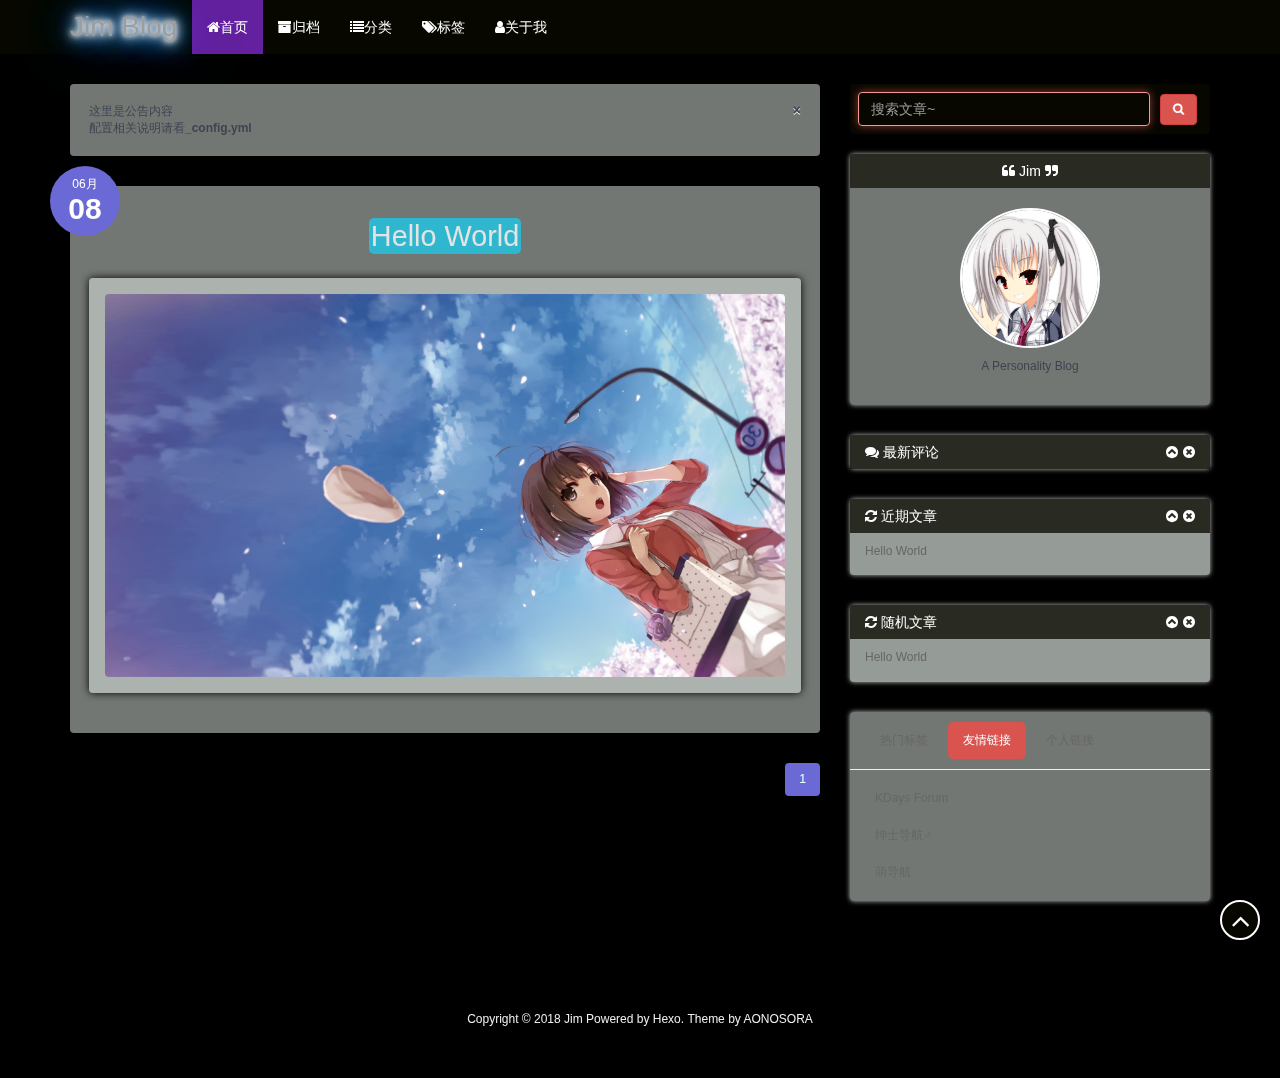
<file: index.html>
<!DOCTYPE html>
<html>
<head>
    <meta charset="UTF-8">
    <meta name="viewport" content="width=device-width, initial-scale=1, maximum-scale=1">
    <meta name="author" content="Jim">
    
    <meta name="description" content="A Personality Blog">
    
    
    
    
    
    
    <title>Jim Blog</title>
    <link href=”http://yoursite.com“ rel=”prefetch” />

    <link rel="stylesheet" href="/css/bootstrap.min.css">
<link rel="stylesheet" href="/css/aos.css">
<link rel="stylesheet" href="/css/style.css">
    <script src="/js/jquery.min.js"></script>
    <script src="/js/bootstrap.min.js"></script>
    <script src="/js/aos.js"></script>
    <script src="/js/highslide/highslide-full.min.js"></script>
    <link rel="stylesheet" href="/js/highslide/highslide.css">
    <style type="text/css">
        @media (max-width: 768px) {
            body {
                background-color: #f0f0f0;
                background: url('/imgs/xsbg.gif');
                background-attachment: fixed;
            }
        }
    </style>
    
    <!--<script type="text/javascript">
      if (document.images) {
        var avatar = new Image();
        avatar.src = '/imgs/avatar.jpg'
        var previews = 'preview1.jpg,preview2.jpg,preview3.jpg,preview4.jpg'.split(',')
        var previewsPreLoad = []
        for(var i = 0; i < length; i++) {
          previewsPreLoad.push(new Image())
          previewsPreLoad[previewsPreLoad.length - 1].src = '/imgs/preview' + previews[i]
        }
      }
    </script>-->
</head>
<body>
    <!-- 背景轮播图功能 -->
    <section class="hidden-xs">
    <ul class="cb-slideshow">
        <li><span>天若</span></li>
        <li><span>有情</span></li>
        <li><span>天亦老</span></li>
        <li><span>我为</span></li>
        <li><span>长者</span></li>
        <li><span>续一秒</span></li>
    </ul>
</section>
    <!-- 欧尼酱功能, 谁用谁知道 -->
    
    <div class="gal-menu gal-dropdown">
    <div class="circle" id="gal">
        <div class="ring">
            <a href="http://yoursite.com" class="menuItem" style="left: 50%; top: 15%;">首页</a>
            
            <a class="menuItem" style="left: 80.3109%; top: 32.5%;">下一页</a>
            
            <a href="/archives" class="menuItem" style="left: 80.3109%; top: 67.5%;">归档</a>
            <a href="/about" class="menuItem" style="left: 50%; top: 85%;">关于</a>
            <a href="/message" class="menuItem" style="left: 19.6891%; top: 67.5%;">留言板</a>
            
            <a class="menuItem" style="left: 19.6891%; top: 32.5%;">上一页</a>
            
        </div>
        <audio id="audio" src="/imgs/oni.mp3"></audio>
    </div>
</div>
    
    <header class="navbar navbar-inverse" id="gal-header">
    <div class="container">
        <div class="navbar-header">
            <button type="button" class="navbar-toggle collapsed"
                    data-toggle="collapse" data-target=".bs-navbar-collapse"
                    aria-expanded="false">
                <span class="fa fa-lg fa-reorder"></span>
            </button>
            <a href="http://yoursite.com">
                
                <style>
                    #gal-header .navbar-brand {
                        height: 54px;
                        line-height: 24px;
                        font-size: 28px;
                        opacity: 1;
                        background-color: rgba(0,0,0,0);
                        text-shadow: 0 0 5px #fff,0 0 10px #fff,0 0 15px #fff,0 0 20px #228DFF,0 0 35px #228DFF,0 0 40px #228DFF,0 0 50px #228DFF,0 0 75px #228DFF;
                    }
                </style>
                <!-- 这里使用文字(navbar_text or config.title) -->
                <div class="navbar-brand">Jim Blog</div>
                
            </a>
        </div>
        <div class="collapse navbar-collapse bs-navbar-collapse">
            <ul class="nav navbar-nav" id="menu-gal">
                
                
                <li class="current">
                    <a href="/">
                        <i class="fa fa-home"></i>首页
                    </a>
                </li>
                
                
                
                <li class="">
                    <a href="/archives">
                        <i class="fa fa-archive"></i>归档
                    </a>
                </li>
                
                
                
                
                <li class="">
                    <a href="/categories">
                        <i class="fa fa-list"></i>分类
                    </a>
                </li>
                
                
                
                
                
                <li class="">
                    <a href="/tags">
                        <i class="fa fa-tags"></i>标签
                    </a>
                </li>
                
                
                
                
                <li class="">
                    <a href="/about">
                        <i class="fa fa-user"></i>关于我
                    </a>
                </li>
                
                
            </ul>
        </div>
    </div>
</header>
    <div id="gal-body">
        <div class="container">
            <div class="row">
                <div class="col-md-8 gal-right" id="mainstay">
                    
<div class="alert well fade in" id="gal-issue" role="alert">
    <!-- TODO 添加关闭公告框功能 -->
    <button type="button" class="close" data-dismiss="alert">×</button>
    <!-- 这里自行配置公告内容 -->
    这里是公告内容
    <br>
    配置相关说明请看<strong>_config.yml</strong>
    <!-- 自行配置公告内容结束 -->
</div>

<div id="article-list">
     
     
     <div class="article well clearfix article-body article-excerpt" data-aos="flip-up">
    
    <div class="data-article hidden-xs">
        <span class="month">06月</span>
        <span class="day">08</span>
    </div>
    <!-- 大型设备文章 -->
    <section class="hidden-xs">
        <div class="title-article">
            <h1>
                <a href="/2018/06/08/hello-world/">
                    <span>Hello World</span>
                </a>
            </h1>
        </div>
        <div class="tag-article">
            
            
            <!-- TODO 添加评论统计 -->
            <!--<span class="label label-gal">
                <i class="fa fa-comments"></i>
                <a href="/2018/06/08/hello-world/#comments">739</a>
            </span>-->
        </div>
        <div class="alert alert-gal article-body content-article">
            <div class="item">
                <a href="/2018/06/08/hello-world/">
                    <div class="img">
                        
                        <img src="/imgs/preview/preview4.jpg" alt="Hello World">
                    </div>
                    <div class="info">
                        
                    </div>
                </a>
            </div>
        </div>
    </section>
    <section class="visible-xs">
        <div class="title-article">
            <center>
                <h4>
                    <a href="/2018/06/08/hello-world/">
                        <span>Hello World</span>
                    </a>
                </h4>
            </center>
        </div>
        <p></p>
        <center>
            <i class="fa fa-calendar"></i> 2018-06-08
        </center>
        <p></p>
        <p></p>
        <center>
            
            
        </center>
        <p></p>
        <div class="alert alert-gal article-body content-article">
            <p style="text-align: center;">
                <a href="/2018/06/08/hello-world/">
                    
                    <img src="/imgs/preview/preview1.jpg" alt="Hello World">
                </a>
            </p>
        </div>
        
        <a class="btn btn-danger pull-right read-more btn-block" href="/2018/06/08/hello-world/">
            阅读全文
            <!--<span class="badge">739</span>-->
        </a>
    </section>
</div>
     
</div>
<!-- 前方最多7个 < 1 2 3 4 5 6 -->
<!-- 前方超过第7页则分为 < 1 ... (n - 3) (n - 2) (n - 1) n, 此时前面为固定的6个 -->

<!-- 后方最多8个 (n + 1) 到 (n + 7) > -->
<!-- 如果末页和当前页相差超过7, 此时后面为固定的6个, (n + 1) (n + 2) (n + 3) ... total > -->



<div id="gal-pagination" class="clearfix">
    <ul class="pagination pagination-gal pull-right">
        
        
        
        
        <li class="current">
            <span>1</span>
        </li>
        
        
        
        
    </ul>
</div>

                </div>
                <aside class="col-md-4 gal-left" id="sidebar">
    <!-- 此为sidebar的搜索框, 非搜索结果页面 -->
<aside id="sidebar-search">
    <div class="search hidden-xs" data-aos="fade-up" data-aos-duration="2000">
        <form class="form-inline clearfix" id="search-form" method="get"
              action="/search/index.html">
            <input type="text" name="s" class="form-control" id="searchInput" placeholder="搜索文章~">
            <button class="btn btn-danger btn-gal" type="submit">
                <i class="fa fa-search"></i>
            </button>
        </form>
    </div>
</aside>
    <aside id="sidebar-author">
    <div class="panel panel-gal" data-aos="flip-right" data-aos-duration="3000">
        <div class="panel-heading" style="text-align: center">
            <i class="fa fa-quote-left"></i>
            Jim
            <i class="fa fa-quote-right"></i>
        </div>
        <div class="author-panel text-center">
            <img src="/imgs/avatar.jpg" width="140" height="140"
                 alt="个人头像" class="author-image">
            <p class="author-description"><p>A Personality Blog</p>
</p>
        </div>
    </div>
</aside>
    
    <aside id="sidebar-recent_comments">
    <div class="panel panel-gal recent hidden-xs" data-aos="fade-up" data-aos-duration="2000">
        <div class="panel-heading">
            <i class="fa fa-comments"></i>
            最新评论
            <i class="fa fa-times-circle panel-remove"></i>
            <i class="fa fa-chevron-circle-up panel-toggle"></i>
        </div>
        <ul class="list-group list-group-flush"></ul>
    </div>
</aside>
    
    <!-- 要配置好leancloud才能开启此小工具 -->
    
    
    <aside id="sidebar-recent_posts">
    <div class="panel panel-gal recent hidden-xs" data-aos="fade-up" data-aos-duration="2000">
        <div class="panel-heading">
            <i class="fa fa-refresh"></i>
            近期文章
            <i class="fa fa-times-circle panel-remove"></i>
            <i class="fa fa-chevron-circle-up panel-toggle"></i>
        </div>
        <ul class="list-group list-group-flush">
            
            <li class="list-group-item">
                <span class="post-title">
                    <a href="/2018/06/08/hello-world/">Hello World</a>
                </span>
            </li>
            
        </ul>
    </div>
</aside>
    
    
    <aside id="sidebar-rand_posts">
    <div class="panel panel-gal recent hidden-xs" data-aos="fade-up" data-aos-duration="2000">
        <div class="panel-heading">
            <i class="fa fa-refresh"></i>
            随机文章
            <i class="fa fa-times-circle panel-remove"></i>
            <i class="fa fa-chevron-circle-up panel-toggle"></i>
        </div>
        <ul class="list-group list-group-flush">
            
            
            <li class="list-group-item">
                <span class="post-title">
                    <a href="/2018/06/08/hello-world/">Hello World</a>
                </span>
            </li>
            
        </ul>
    </div>
</aside>
    
    
    <aside id="gal-sets">
        <div class="panel panel-gal hidden-xs" data-aos="fade-up" data-aos-duration="2000">
            <ul class="nav nav-pills pills-gal">
                <li class="">
                    <a href="/index.html#sidebar-tags" data-toggle="tab" id="tags-tab">热门标签</a>
                </li>
                <li class="">
                    <a href="/index.html#sidebar-friend-links" data-toggle="tab" id="friend-links-tab">友情链接</a>
                </li>
                <li class="">
                    <a href="/index.html#sidebar-links" data-toggle="tab" id="links-tab">个人链接</a>
                </li>
            </ul>
            <div class="tab-content">
                <div class="cloud-tags tab-pane nav bs-sidenav fade" id="sidebar-tags">
    
</div>
                <div class="friend-links tab-pane nav bs-sidenav fade" id="sidebar-friend-links">
    
    <li>
        <a href="http://kdays.net/days/" target="_blank">KDays Forum</a>
    </li>
    
    <li>
        <a href="http://www.gal123.com/" target="_blank">绅士导航♂</a>
    </li>
    
    <li>
        <a href="http://www.moe123.com/" target="_blank">萌导航</a>
    </li>
    
</div>
                <div class="links tab-pane nav bs-sidenav fade" id="sidebar-links">
    
    <li>
        <a href="https://github.com/ZEROKISEKI/" target="_blank">Github</a>
    </li>
    
    <li>
        <a href="https://coding.net/u/SORA1" target="_blank">Coding</a>
    </li>
    
    <li>
        <a href="https://www.zhihu.com/people/aonosora/activities" target="_blank">知乎</a>
    </li>
    
</div>
            </div>
        </div>
    </aside>
    
</aside>
            </div>
        </div>
    </div>
    <footer id="gal-footer">
    <div class="container">
        Copyright © 2018 Jim Powered by <a href="https://hexo.io/" target="_blank">Hexo</a>.&nbsp;Theme by <a href="https://github.com/ZEROKISEKI" target="_blank">AONOSORA</a>
    </div>
</footer>

<!-- 回到顶端 -->
<div id="gal-gotop">
    <i class="fa fa-angle-up"></i>
</div>
</body>
<script src="/js/activate-power-mode.js"></script>
<script>

    // 配置highslide
	hs.graphicsDir = '/js/highslide/graphics/'
    hs.outlineType = "rounded-white";
    hs.dimmingOpacity = 0.8;
    hs.outlineWhileAnimating = true;
    hs.showCredits = false;
    hs.captionEval = "this.thumb.alt";
    hs.numberPosition = "caption";
    hs.align = "center";
    hs.transitions = ["expand", "crossfade"];
    hs.lang.number = '共%2张图, 当前是第%1张';
    hs.addSlideshow({
      interval: 5000,
      repeat: true,
      useControls: true,
      fixedControls: "fit",
      overlayOptions: {
        opacity: 0.75,
        position: "bottom center",
        hideOnMouseOut: true
      }
    })

    // 初始化aos
    AOS.init({
      duration: 1000,
      delay: 0,
      easing: 'ease-out-back'
    });

</script>
<script>
	POWERMODE.colorful = 'true';    // make power mode colorful
	POWERMODE.shake = 'true';       // turn off shake
	// TODO 这里根据具体情况修改
	document.body.addEventListener('input', POWERMODE);
</script>
<script>
    window.slideConfig = {
      prefix: '/imgs/slide/background',
      ext: 'jpg',
      maxCount: '6'
    }
</script>
<script src="/js/hs.js"></script>
<script src="/js/blog.js"></script>

<script src="/js/oni.js"></script>



</html>
</file>
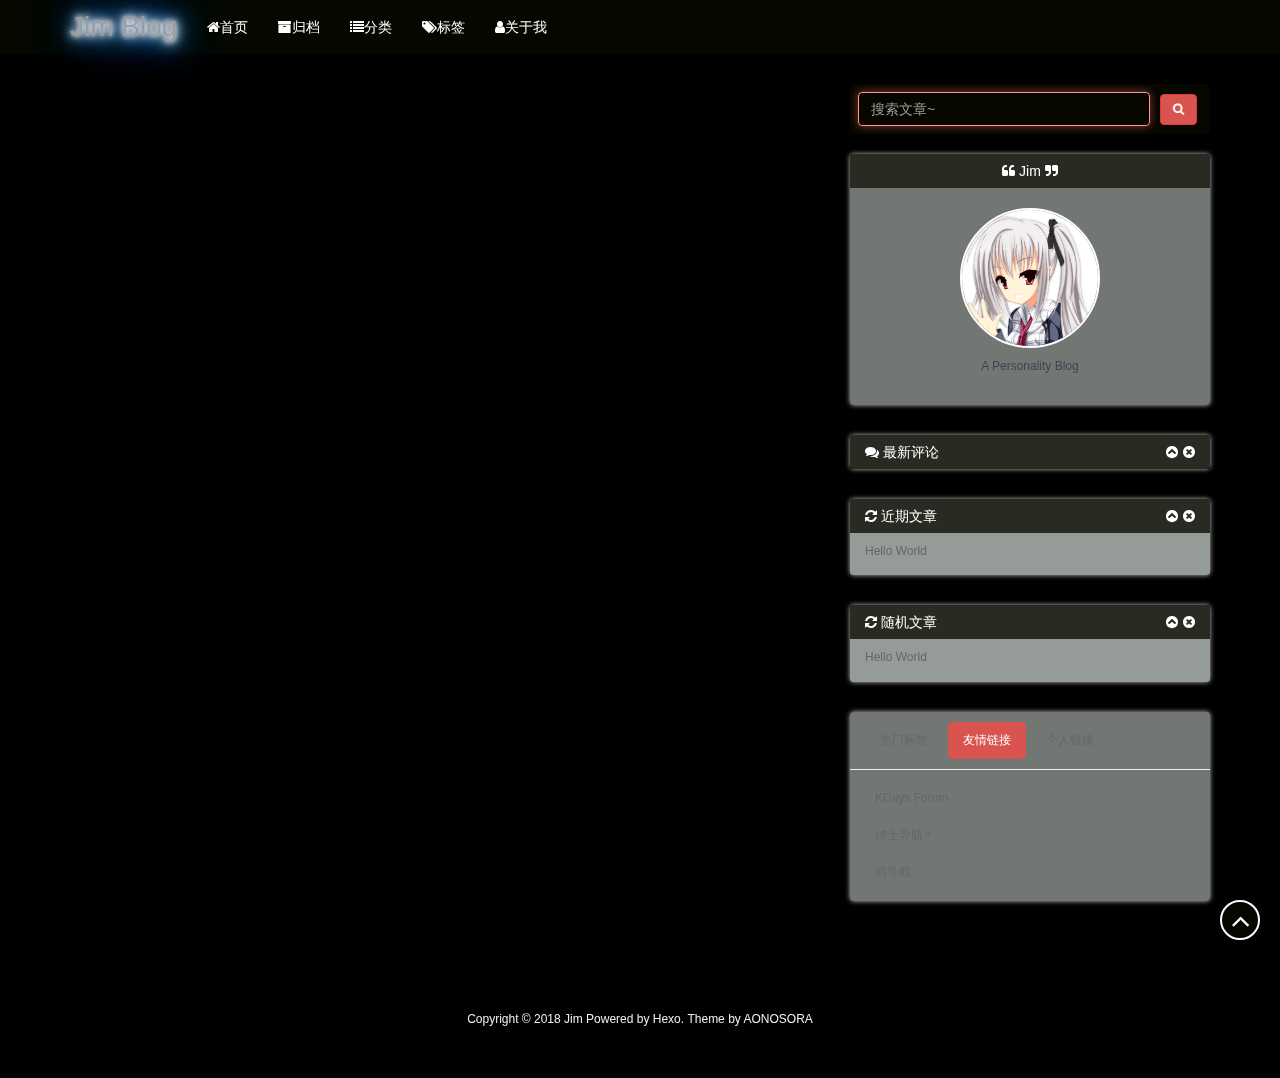
<file: 404/index.html>
<!DOCTYPE html>
<html>
<head>
    <meta charset="UTF-8">
    <meta name="viewport" content="width=device-width, initial-scale=1, maximum-scale=1">
    <meta name="author" content="Jim">
    
    <meta name="description" content="A Personality Blog">
    
    
    
    
    
    
    <title>404 | Jim Blog</title>
    <link href=”http://yoursite.com“ rel=”prefetch” />

    <link rel="stylesheet" href="/css/bootstrap.min.css">
<link rel="stylesheet" href="/css/aos.css">
<link rel="stylesheet" href="/css/style.css">
    <script src="/js/jquery.min.js"></script>
    <script src="/js/bootstrap.min.js"></script>
    <script src="/js/aos.js"></script>
    <script src="/js/highslide/highslide-full.min.js"></script>
    <link rel="stylesheet" href="/js/highslide/highslide.css">
    <style type="text/css">
        @media (max-width: 768px) {
            body {
                background-color: #f0f0f0;
                background: url('/imgs/xsbg.gif');
                background-attachment: fixed;
            }
        }
    </style>
    
    <!--<script type="text/javascript">
      if (document.images) {
        var avatar = new Image();
        avatar.src = '/imgs/avatar.jpg'
        var previews = 'preview1.jpg,preview2.jpg,preview3.jpg,preview4.jpg'.split(',')
        var previewsPreLoad = []
        for(var i = 0; i < length; i++) {
          previewsPreLoad.push(new Image())
          previewsPreLoad[previewsPreLoad.length - 1].src = '/imgs/preview' + previews[i]
        }
      }
    </script>-->
</head>
<body>
    <!-- 背景轮播图功能 -->
    <section class="hidden-xs">
    <ul class="cb-slideshow">
        <li><span>天若</span></li>
        <li><span>有情</span></li>
        <li><span>天亦老</span></li>
        <li><span>我为</span></li>
        <li><span>长者</span></li>
        <li><span>续一秒</span></li>
    </ul>
</section>
    <!-- 欧尼酱功能, 谁用谁知道 -->
    
    <div class="gal-menu gal-dropdown">
    <div class="circle" id="gal">
        <div class="ring">
            <a href="http://yoursite.com" class="menuItem" style="left: 50%; top: 15%;">首页</a>
            
            <a class="menuItem" style="left: 80.3109%; top: 32.5%;">下一页</a>
            
            <a href="/archives" class="menuItem" style="left: 80.3109%; top: 67.5%;">归档</a>
            <a href="/about" class="menuItem" style="left: 50%; top: 85%;">关于</a>
            <a href="/message" class="menuItem" style="left: 19.6891%; top: 67.5%;">留言板</a>
            
            <a class="menuItem" style="left: 19.6891%; top: 32.5%;">上一页</a>
            
        </div>
        <audio id="audio" src="/imgs/oni.mp3"></audio>
    </div>
</div>
    
    <header class="navbar navbar-inverse" id="gal-header">
    <div class="container">
        <div class="navbar-header">
            <button type="button" class="navbar-toggle collapsed"
                    data-toggle="collapse" data-target=".bs-navbar-collapse"
                    aria-expanded="false">
                <span class="fa fa-lg fa-reorder"></span>
            </button>
            <a href="http://yoursite.com">
                
                <style>
                    #gal-header .navbar-brand {
                        height: 54px;
                        line-height: 24px;
                        font-size: 28px;
                        opacity: 1;
                        background-color: rgba(0,0,0,0);
                        text-shadow: 0 0 5px #fff,0 0 10px #fff,0 0 15px #fff,0 0 20px #228DFF,0 0 35px #228DFF,0 0 40px #228DFF,0 0 50px #228DFF,0 0 75px #228DFF;
                    }
                </style>
                <!-- 这里使用文字(navbar_text or config.title) -->
                <div class="navbar-brand">Jim Blog</div>
                
            </a>
        </div>
        <div class="collapse navbar-collapse bs-navbar-collapse">
            <ul class="nav navbar-nav" id="menu-gal">
                
                
                <li class="">
                    <a href="/">
                        <i class="fa fa-home"></i>首页
                    </a>
                </li>
                
                
                
                <li class="">
                    <a href="/archives">
                        <i class="fa fa-archive"></i>归档
                    </a>
                </li>
                
                
                
                
                <li class="">
                    <a href="/categories">
                        <i class="fa fa-list"></i>分类
                    </a>
                </li>
                
                
                
                
                
                <li class="">
                    <a href="/tags">
                        <i class="fa fa-tags"></i>标签
                    </a>
                </li>
                
                
                
                
                <li class="">
                    <a href="/about">
                        <i class="fa fa-user"></i>关于我
                    </a>
                </li>
                
                
            </ul>
        </div>
    </div>
</header>
    <div id="gal-body">
        <div class="container">
            <div class="row">
                <div class="col-md-8 gal-right" id="mainstay">
                    <!-- 搜索页面(尽可能接近ZanBlog搜索功能) -->

<!-- 404 自定义页面 -->
<!-- 有其他想自定义的page在这里添加判断条件, 并且写好对应的模板渲染文件 -->

                </div>
                <aside class="col-md-4 gal-left" id="sidebar">
    <!-- 此为sidebar的搜索框, 非搜索结果页面 -->
<aside id="sidebar-search">
    <div class="search hidden-xs" data-aos="fade-up" data-aos-duration="2000">
        <form class="form-inline clearfix" id="search-form" method="get"
              action="/search/index.html">
            <input type="text" name="s" class="form-control" id="searchInput" placeholder="搜索文章~">
            <button class="btn btn-danger btn-gal" type="submit">
                <i class="fa fa-search"></i>
            </button>
        </form>
    </div>
</aside>
    <aside id="sidebar-author">
    <div class="panel panel-gal" data-aos="flip-right" data-aos-duration="3000">
        <div class="panel-heading" style="text-align: center">
            <i class="fa fa-quote-left"></i>
            Jim
            <i class="fa fa-quote-right"></i>
        </div>
        <div class="author-panel text-center">
            <img src="/imgs/avatar.jpg" width="140" height="140"
                 alt="个人头像" class="author-image">
            <p class="author-description"><p>A Personality Blog</p>
</p>
        </div>
    </div>
</aside>
    
    <aside id="sidebar-recent_comments">
    <div class="panel panel-gal recent hidden-xs" data-aos="fade-up" data-aos-duration="2000">
        <div class="panel-heading">
            <i class="fa fa-comments"></i>
            最新评论
            <i class="fa fa-times-circle panel-remove"></i>
            <i class="fa fa-chevron-circle-up panel-toggle"></i>
        </div>
        <ul class="list-group list-group-flush"></ul>
    </div>
</aside>
    
    <!-- 要配置好leancloud才能开启此小工具 -->
    
    
    <aside id="sidebar-recent_posts">
    <div class="panel panel-gal recent hidden-xs" data-aos="fade-up" data-aos-duration="2000">
        <div class="panel-heading">
            <i class="fa fa-refresh"></i>
            近期文章
            <i class="fa fa-times-circle panel-remove"></i>
            <i class="fa fa-chevron-circle-up panel-toggle"></i>
        </div>
        <ul class="list-group list-group-flush">
            
            <li class="list-group-item">
                <span class="post-title">
                    <a href="/2018/06/08/hello-world/">Hello World</a>
                </span>
            </li>
            
        </ul>
    </div>
</aside>
    
    
    <aside id="sidebar-rand_posts">
    <div class="panel panel-gal recent hidden-xs" data-aos="fade-up" data-aos-duration="2000">
        <div class="panel-heading">
            <i class="fa fa-refresh"></i>
            随机文章
            <i class="fa fa-times-circle panel-remove"></i>
            <i class="fa fa-chevron-circle-up panel-toggle"></i>
        </div>
        <ul class="list-group list-group-flush">
            
            
            <li class="list-group-item">
                <span class="post-title">
                    <a href="/2018/06/08/hello-world/">Hello World</a>
                </span>
            </li>
            
        </ul>
    </div>
</aside>
    
    
    <aside id="gal-sets">
        <div class="panel panel-gal hidden-xs" data-aos="fade-up" data-aos-duration="2000">
            <ul class="nav nav-pills pills-gal">
                <li class="">
                    <a href="/404/index.html#sidebar-tags" data-toggle="tab" id="tags-tab">热门标签</a>
                </li>
                <li class="">
                    <a href="/404/index.html#sidebar-friend-links" data-toggle="tab" id="friend-links-tab">友情链接</a>
                </li>
                <li class="">
                    <a href="/404/index.html#sidebar-links" data-toggle="tab" id="links-tab">个人链接</a>
                </li>
            </ul>
            <div class="tab-content">
                <div class="cloud-tags tab-pane nav bs-sidenav fade" id="sidebar-tags">
    
</div>
                <div class="friend-links tab-pane nav bs-sidenav fade" id="sidebar-friend-links">
    
    <li>
        <a href="http://kdays.net/days/" target="_blank">KDays Forum</a>
    </li>
    
    <li>
        <a href="http://www.gal123.com/" target="_blank">绅士导航♂</a>
    </li>
    
    <li>
        <a href="http://www.moe123.com/" target="_blank">萌导航</a>
    </li>
    
</div>
                <div class="links tab-pane nav bs-sidenav fade" id="sidebar-links">
    
    <li>
        <a href="https://github.com/ZEROKISEKI/" target="_blank">Github</a>
    </li>
    
    <li>
        <a href="https://coding.net/u/SORA1" target="_blank">Coding</a>
    </li>
    
    <li>
        <a href="https://www.zhihu.com/people/aonosora/activities" target="_blank">知乎</a>
    </li>
    
</div>
            </div>
        </div>
    </aside>
    
</aside>
            </div>
        </div>
    </div>
    <footer id="gal-footer">
    <div class="container">
        Copyright © 2018 Jim Powered by <a href="https://hexo.io/" target="_blank">Hexo</a>.&nbsp;Theme by <a href="https://github.com/ZEROKISEKI" target="_blank">AONOSORA</a>
    </div>
</footer>

<!-- 回到顶端 -->
<div id="gal-gotop">
    <i class="fa fa-angle-up"></i>
</div>
</body>
<script src="/js/activate-power-mode.js"></script>
<script>

    // 配置highslide
	hs.graphicsDir = '/js/highslide/graphics/'
    hs.outlineType = "rounded-white";
    hs.dimmingOpacity = 0.8;
    hs.outlineWhileAnimating = true;
    hs.showCredits = false;
    hs.captionEval = "this.thumb.alt";
    hs.numberPosition = "caption";
    hs.align = "center";
    hs.transitions = ["expand", "crossfade"];
    hs.lang.number = '共%2张图, 当前是第%1张';
    hs.addSlideshow({
      interval: 5000,
      repeat: true,
      useControls: true,
      fixedControls: "fit",
      overlayOptions: {
        opacity: 0.75,
        position: "bottom center",
        hideOnMouseOut: true
      }
    })

    // 初始化aos
    AOS.init({
      duration: 1000,
      delay: 0,
      easing: 'ease-out-back'
    });

</script>
<script>
	POWERMODE.colorful = 'true';    // make power mode colorful
	POWERMODE.shake = 'true';       // turn off shake
	// TODO 这里根据具体情况修改
	document.body.addEventListener('input', POWERMODE);
</script>
<script>
    window.slideConfig = {
      prefix: '/imgs/slide/background',
      ext: 'jpg',
      maxCount: '6'
    }
</script>
<script src="/js/hs.js"></script>
<script src="/js/blog.js"></script>

<script src="/js/oni.js"></script>



</html>
</file>
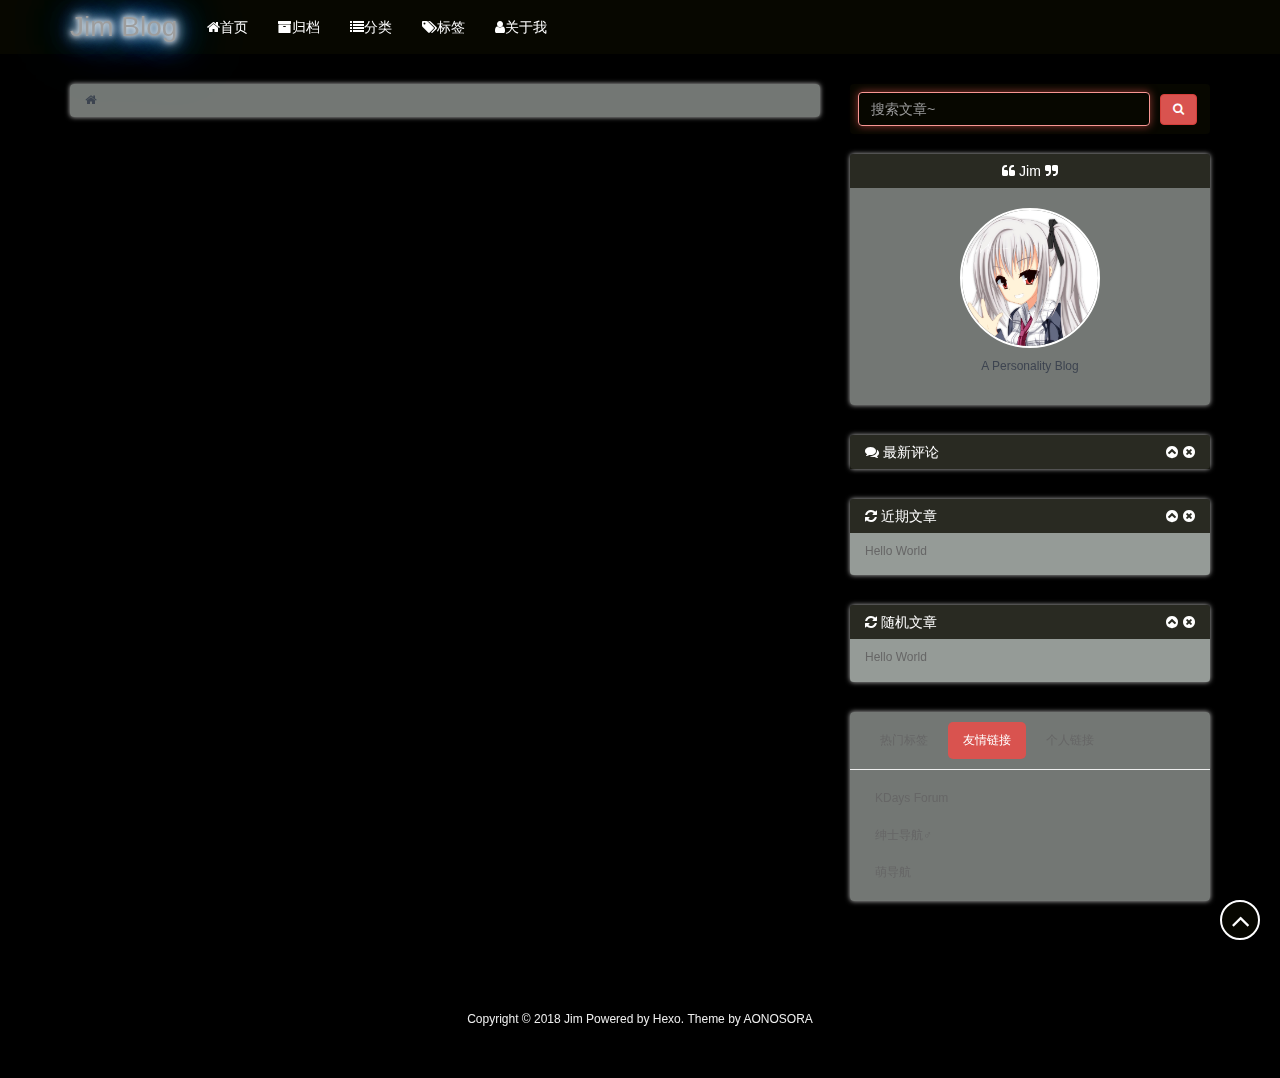
<file: search/index.html>
<!DOCTYPE html>
<html>
<head>
    <meta charset="UTF-8">
    <meta name="viewport" content="width=device-width, initial-scale=1, maximum-scale=1">
    <meta name="author" content="Jim">
    
    <meta name="description" content="A Personality Blog">
    
    
    
    
    
    
    <title>search | Jim Blog</title>
    <link href=”http://yoursite.com“ rel=”prefetch” />

    <link rel="stylesheet" href="/css/bootstrap.min.css">
<link rel="stylesheet" href="/css/aos.css">
<link rel="stylesheet" href="/css/style.css">
    <script src="/js/jquery.min.js"></script>
    <script src="/js/bootstrap.min.js"></script>
    <script src="/js/aos.js"></script>
    <script src="/js/highslide/highslide-full.min.js"></script>
    <link rel="stylesheet" href="/js/highslide/highslide.css">
    <style type="text/css">
        @media (max-width: 768px) {
            body {
                background-color: #f0f0f0;
                background: url('/imgs/xsbg.gif');
                background-attachment: fixed;
            }
        }
    </style>
    
    <!--<script type="text/javascript">
      if (document.images) {
        var avatar = new Image();
        avatar.src = '/imgs/avatar.jpg'
        var previews = 'preview1.jpg,preview2.jpg,preview3.jpg,preview4.jpg'.split(',')
        var previewsPreLoad = []
        for(var i = 0; i < length; i++) {
          previewsPreLoad.push(new Image())
          previewsPreLoad[previewsPreLoad.length - 1].src = '/imgs/preview' + previews[i]
        }
      }
    </script>-->
</head>
<body>
    <!-- 背景轮播图功能 -->
    <section class="hidden-xs">
    <ul class="cb-slideshow">
        <li><span>天若</span></li>
        <li><span>有情</span></li>
        <li><span>天亦老</span></li>
        <li><span>我为</span></li>
        <li><span>长者</span></li>
        <li><span>续一秒</span></li>
    </ul>
</section>
    <!-- 欧尼酱功能, 谁用谁知道 -->
    
    <div class="gal-menu gal-dropdown">
    <div class="circle" id="gal">
        <div class="ring">
            <a href="http://yoursite.com" class="menuItem" style="left: 50%; top: 15%;">首页</a>
            
            <a class="menuItem" style="left: 80.3109%; top: 32.5%;">下一页</a>
            
            <a href="/archives" class="menuItem" style="left: 80.3109%; top: 67.5%;">归档</a>
            <a href="/about" class="menuItem" style="left: 50%; top: 85%;">关于</a>
            <a href="/message" class="menuItem" style="left: 19.6891%; top: 67.5%;">留言板</a>
            
            <a class="menuItem" style="left: 19.6891%; top: 32.5%;">上一页</a>
            
        </div>
        <audio id="audio" src="/imgs/oni.mp3"></audio>
    </div>
</div>
    
    <header class="navbar navbar-inverse" id="gal-header">
    <div class="container">
        <div class="navbar-header">
            <button type="button" class="navbar-toggle collapsed"
                    data-toggle="collapse" data-target=".bs-navbar-collapse"
                    aria-expanded="false">
                <span class="fa fa-lg fa-reorder"></span>
            </button>
            <a href="http://yoursite.com">
                
                <style>
                    #gal-header .navbar-brand {
                        height: 54px;
                        line-height: 24px;
                        font-size: 28px;
                        opacity: 1;
                        background-color: rgba(0,0,0,0);
                        text-shadow: 0 0 5px #fff,0 0 10px #fff,0 0 15px #fff,0 0 20px #228DFF,0 0 35px #228DFF,0 0 40px #228DFF,0 0 50px #228DFF,0 0 75px #228DFF;
                    }
                </style>
                <!-- 这里使用文字(navbar_text or config.title) -->
                <div class="navbar-brand">Jim Blog</div>
                
            </a>
        </div>
        <div class="collapse navbar-collapse bs-navbar-collapse">
            <ul class="nav navbar-nav" id="menu-gal">
                
                
                <li class="">
                    <a href="/">
                        <i class="fa fa-home"></i>首页
                    </a>
                </li>
                
                
                
                <li class="">
                    <a href="/archives">
                        <i class="fa fa-archive"></i>归档
                    </a>
                </li>
                
                
                
                
                <li class="">
                    <a href="/categories">
                        <i class="fa fa-list"></i>分类
                    </a>
                </li>
                
                
                
                
                
                <li class="">
                    <a href="/tags">
                        <i class="fa fa-tags"></i>标签
                    </a>
                </li>
                
                
                
                
                <li class="">
                    <a href="/about">
                        <i class="fa fa-user"></i>关于我
                    </a>
                </li>
                
                
            </ul>
        </div>
    </div>
</header>
    <div id="gal-body">
        <div class="container">
            <div class="row">
                <div class="col-md-8 gal-right" id="mainstay">
                    <!-- 搜索页面(尽可能接近ZanBlog搜索功能) -->

<!-- search自定义页面 -->
<script type="text/javascript">

	var htmlEntityMap = {
		'&': '&amp;',
		'<': '&lt;',
		'>': '&gt;',
		'"': '&quot;',
		'\'': '&#39;',
		'/': '&#x2F;'
	};

	// 参照hexo过滤html的方法(事实上感觉静态也没什么可以过滤的)
	function escapeKey(str) {
		if (typeof str !== 'string') throw new TypeError('str must be a string!');

		// http://stackoverflow.com/a/12034334
		return str.replace(/[&<>"'\/]/g, function(a) {
			return htmlEntityMap[a];
		});
	}

	var query = decodeURIComponent(window.location.search).substring(1).split('&')
    // 获取搜索关键词
    var s = escapeKey(query[0].split('=')[1])
    // 获取当前页数
    var p = query.length > 1 ? query[1].split('=')[1] : 1
    // 获取每页的页码数
    var pageSize = '10'
    var useLeancloud = ''
    $.getJSON('/content.json', function (json) {
      $('#search-breadcrumb').append(`搜索'${s}'的结果`)
      var result = getArticles(s, 'posts', json).concat(getArticles(s, 'pages', json))
      if (result.length === 0 || result.length <= (p - 1) * pageSize) {
      	// TODO 显示404页面
      } else {
        displaySearchResult(result.slice((p - 1) * pageSize, p * pageSize))
        displayPagination(result)
      }
    })

    function getArticles(val, type, json) {
      return json[type].filter((e) => {
        return e.title.indexOf(val) !== -1 || e.text.indexOf(val) !== -1
      })
    }

    function displaySearchResult(result) {
      var resultList = $('#article-list')
      result.forEach(function (article) {
      	var [month, day] = article.date.split('-')
        ''
        ''
        var defaultPreview = '/imgs/preview/preview2.jpg'
        var preview = article.preview ? article.preview : defaultPreview
        var path = '/' + article.path
        resultList.append(`<div class="article well clearfix article-body article-excerpt" data-aos="flip-up">
                                <div class="data-article hidden-xs">
                                    <span class="month">${month}月</span>
                                    <span class="day">${day}</span>
                                </div>
                                <section class="hidden-xs">
                                    <div class="title-article">
                                        <h1>
                                            <a href="${path}">
                                                <span>${article.title}</span>
                                            </a>
                                        </h1>
                                    </div>
                                    <div class="tag-article">
                                        ${ useLeancloud ? '<span class="label label-gal"><i class="fa fa-eye"></i></span>' : ''}
                                        <span class="label label-gal">
                                            <i class="fa fa-comments"></i>
                                            <a href="${path}#comments">739</a>
                                        </span>
                                    </div>
                                    <div class="alert alert-gal article-body content-article">
                                         <div class="item">
                                            <a href="${path}">
                                                <div class="img">
                                                    <img src="${preview}" alt="${article.title}">
                                                </div>
                                                <div class="info">
                                                    <p>${article.excerpt}</p>
                                                </div>
                                            </a>
                                         </div>
					                </div>
					            </section>
                           </div>`)
      })
      if (useLeancloud) {
        var Counter = AV.Object.extend('Counter')
        showPostsTime(Counter)
      }
    }

    function displayPagination(result) {
      var pgContainer = $('#gal-pagination')
      var pg = $(pgContainer.find('.pagination-gal')[0])
      if(result.length > 0) {
        pgContainer.css('display', 'block')
      }
      var num = Math.ceil(result.length / pageSize)
      var root = '/search'
      var link = root + `/index.html?s=${s}`
      if(p > 1) {
      	pg.append(`<li class="prev"><a href="${link}&page=${p-1}">«</a></li>`)
      }
      if(p > 7) {
      	pg.append(`<li><a href="${link}">1</a></li>
                   <li><span>...</span></li>`)
        for(var i = p - 3; i < p; i++) {
          pg.append(`<li><a href="${link}&page=${i}">${i}</a></li>`)
        }
      } else {
      	for(var j = 1; j < p; j++) {
          pg.append(`<li><a href="${link}${j === 1 ? '' : `&page=${j}`}">${j}</a></li>`)
        }
      }
      pg.append(`<li class="current"><span>${p}</span></li>`)
      if(p + 7 < num) {
      	for(var i = p + 1; i <= p + 3; i++) {
          pg.append(`<li><a href="${link}&page=${i}">${i}</a></li>`)
        }
        pg.append(`<li><span>...</span></li>`)
      } else {
      	for(var j = p + 1; j <= num; j++) {
          pg.append(`<li><a href="${link}&page=${j}">${j}</a></li>`)
        }
      }
      if(p < num) {
      	pg.append(`<li class="next"><a href="${link}&page=${p+1}">»</a></li>`)
      }
    }

    // 很挫地定义了多一次, 到时再改了...
    function showPostsTime(Counter) {
      var entries = []
      var excerpts = $('.article-excerpt')
      excerpts.each(function () {
        entries.push($(this).find('.title-article').first().find('a').attr('href').trim())
      })
      var query = new AV.Query(Counter)
      query.containedIn('url', entries)
      query.find().then(function (result) {
        excerpts.each(function () {
          var href = $(this).find('.title-article').first().find('a').attr('href').trim()
          var r = result.filter(function (e) {
            return e.get('url') === href
          })
          if(r.length > 0) {
            $(this).find('i.fa-eye').each(function () {
              $(this).after(' ' + r[0].get('time') + ' ℃')
            })
          } else {
            $(this).find('i.fa-eye').each(function () {
              $(this).after(' 0 ℃')
            })
          }
        })
      }).then(function (error) {
        console.log('Error:' + error.code + ' ' + error.message)
      })
    }

</script>
<div class="breadcrumb breadcrumb-gal" id="search-breadcrumb">
    <i class="fa fa-home"></i>
</div>
<div id="article-list"></div>
<div id="gal-pagination" class="clearfix" style="display: none;">
    <ul class="pagination pagination-gal pull-right"></ul>
</div>
<!-- 404页面 -->

                </div>
                <aside class="col-md-4 gal-left" id="sidebar">
    <!-- 此为sidebar的搜索框, 非搜索结果页面 -->
<aside id="sidebar-search">
    <div class="search hidden-xs" data-aos="fade-up" data-aos-duration="2000">
        <form class="form-inline clearfix" id="search-form" method="get"
              action="/search/index.html">
            <input type="text" name="s" class="form-control" id="searchInput" placeholder="搜索文章~">
            <button class="btn btn-danger btn-gal" type="submit">
                <i class="fa fa-search"></i>
            </button>
        </form>
    </div>
</aside>
    <aside id="sidebar-author">
    <div class="panel panel-gal" data-aos="flip-right" data-aos-duration="3000">
        <div class="panel-heading" style="text-align: center">
            <i class="fa fa-quote-left"></i>
            Jim
            <i class="fa fa-quote-right"></i>
        </div>
        <div class="author-panel text-center">
            <img src="/imgs/avatar.jpg" width="140" height="140"
                 alt="个人头像" class="author-image">
            <p class="author-description"><p>A Personality Blog</p>
</p>
        </div>
    </div>
</aside>
    
    <aside id="sidebar-recent_comments">
    <div class="panel panel-gal recent hidden-xs" data-aos="fade-up" data-aos-duration="2000">
        <div class="panel-heading">
            <i class="fa fa-comments"></i>
            最新评论
            <i class="fa fa-times-circle panel-remove"></i>
            <i class="fa fa-chevron-circle-up panel-toggle"></i>
        </div>
        <ul class="list-group list-group-flush"></ul>
    </div>
</aside>
    
    <!-- 要配置好leancloud才能开启此小工具 -->
    
    
    <aside id="sidebar-recent_posts">
    <div class="panel panel-gal recent hidden-xs" data-aos="fade-up" data-aos-duration="2000">
        <div class="panel-heading">
            <i class="fa fa-refresh"></i>
            近期文章
            <i class="fa fa-times-circle panel-remove"></i>
            <i class="fa fa-chevron-circle-up panel-toggle"></i>
        </div>
        <ul class="list-group list-group-flush">
            
            <li class="list-group-item">
                <span class="post-title">
                    <a href="/2018/06/08/hello-world/">Hello World</a>
                </span>
            </li>
            
        </ul>
    </div>
</aside>
    
    
    <aside id="sidebar-rand_posts">
    <div class="panel panel-gal recent hidden-xs" data-aos="fade-up" data-aos-duration="2000">
        <div class="panel-heading">
            <i class="fa fa-refresh"></i>
            随机文章
            <i class="fa fa-times-circle panel-remove"></i>
            <i class="fa fa-chevron-circle-up panel-toggle"></i>
        </div>
        <ul class="list-group list-group-flush">
            
            
            <li class="list-group-item">
                <span class="post-title">
                    <a href="/2018/06/08/hello-world/">Hello World</a>
                </span>
            </li>
            
        </ul>
    </div>
</aside>
    
    
    <aside id="gal-sets">
        <div class="panel panel-gal hidden-xs" data-aos="fade-up" data-aos-duration="2000">
            <ul class="nav nav-pills pills-gal">
                <li class="">
                    <a href="/search/index.html#sidebar-tags" data-toggle="tab" id="tags-tab">热门标签</a>
                </li>
                <li class="">
                    <a href="/search/index.html#sidebar-friend-links" data-toggle="tab" id="friend-links-tab">友情链接</a>
                </li>
                <li class="">
                    <a href="/search/index.html#sidebar-links" data-toggle="tab" id="links-tab">个人链接</a>
                </li>
            </ul>
            <div class="tab-content">
                <div class="cloud-tags tab-pane nav bs-sidenav fade" id="sidebar-tags">
    
</div>
                <div class="friend-links tab-pane nav bs-sidenav fade" id="sidebar-friend-links">
    
    <li>
        <a href="http://kdays.net/days/" target="_blank">KDays Forum</a>
    </li>
    
    <li>
        <a href="http://www.gal123.com/" target="_blank">绅士导航♂</a>
    </li>
    
    <li>
        <a href="http://www.moe123.com/" target="_blank">萌导航</a>
    </li>
    
</div>
                <div class="links tab-pane nav bs-sidenav fade" id="sidebar-links">
    
    <li>
        <a href="https://github.com/ZEROKISEKI/" target="_blank">Github</a>
    </li>
    
    <li>
        <a href="https://coding.net/u/SORA1" target="_blank">Coding</a>
    </li>
    
    <li>
        <a href="https://www.zhihu.com/people/aonosora/activities" target="_blank">知乎</a>
    </li>
    
</div>
            </div>
        </div>
    </aside>
    
</aside>
            </div>
        </div>
    </div>
    <footer id="gal-footer">
    <div class="container">
        Copyright © 2018 Jim Powered by <a href="https://hexo.io/" target="_blank">Hexo</a>.&nbsp;Theme by <a href="https://github.com/ZEROKISEKI" target="_blank">AONOSORA</a>
    </div>
</footer>

<!-- 回到顶端 -->
<div id="gal-gotop">
    <i class="fa fa-angle-up"></i>
</div>
</body>
<script src="/js/activate-power-mode.js"></script>
<script>

    // 配置highslide
	hs.graphicsDir = '/js/highslide/graphics/'
    hs.outlineType = "rounded-white";
    hs.dimmingOpacity = 0.8;
    hs.outlineWhileAnimating = true;
    hs.showCredits = false;
    hs.captionEval = "this.thumb.alt";
    hs.numberPosition = "caption";
    hs.align = "center";
    hs.transitions = ["expand", "crossfade"];
    hs.lang.number = '共%2张图, 当前是第%1张';
    hs.addSlideshow({
      interval: 5000,
      repeat: true,
      useControls: true,
      fixedControls: "fit",
      overlayOptions: {
        opacity: 0.75,
        position: "bottom center",
        hideOnMouseOut: true
      }
    })

    // 初始化aos
    AOS.init({
      duration: 1000,
      delay: 0,
      easing: 'ease-out-back'
    });

</script>
<script>
	POWERMODE.colorful = 'true';    // make power mode colorful
	POWERMODE.shake = 'true';       // turn off shake
	// TODO 这里根据具体情况修改
	document.body.addEventListener('input', POWERMODE);
</script>
<script>
    window.slideConfig = {
      prefix: '/imgs/slide/background',
      ext: 'jpg',
      maxCount: '6'
    }
</script>
<script src="/js/hs.js"></script>
<script src="/js/blog.js"></script>

<script src="/js/oni.js"></script>



</html>
</file>
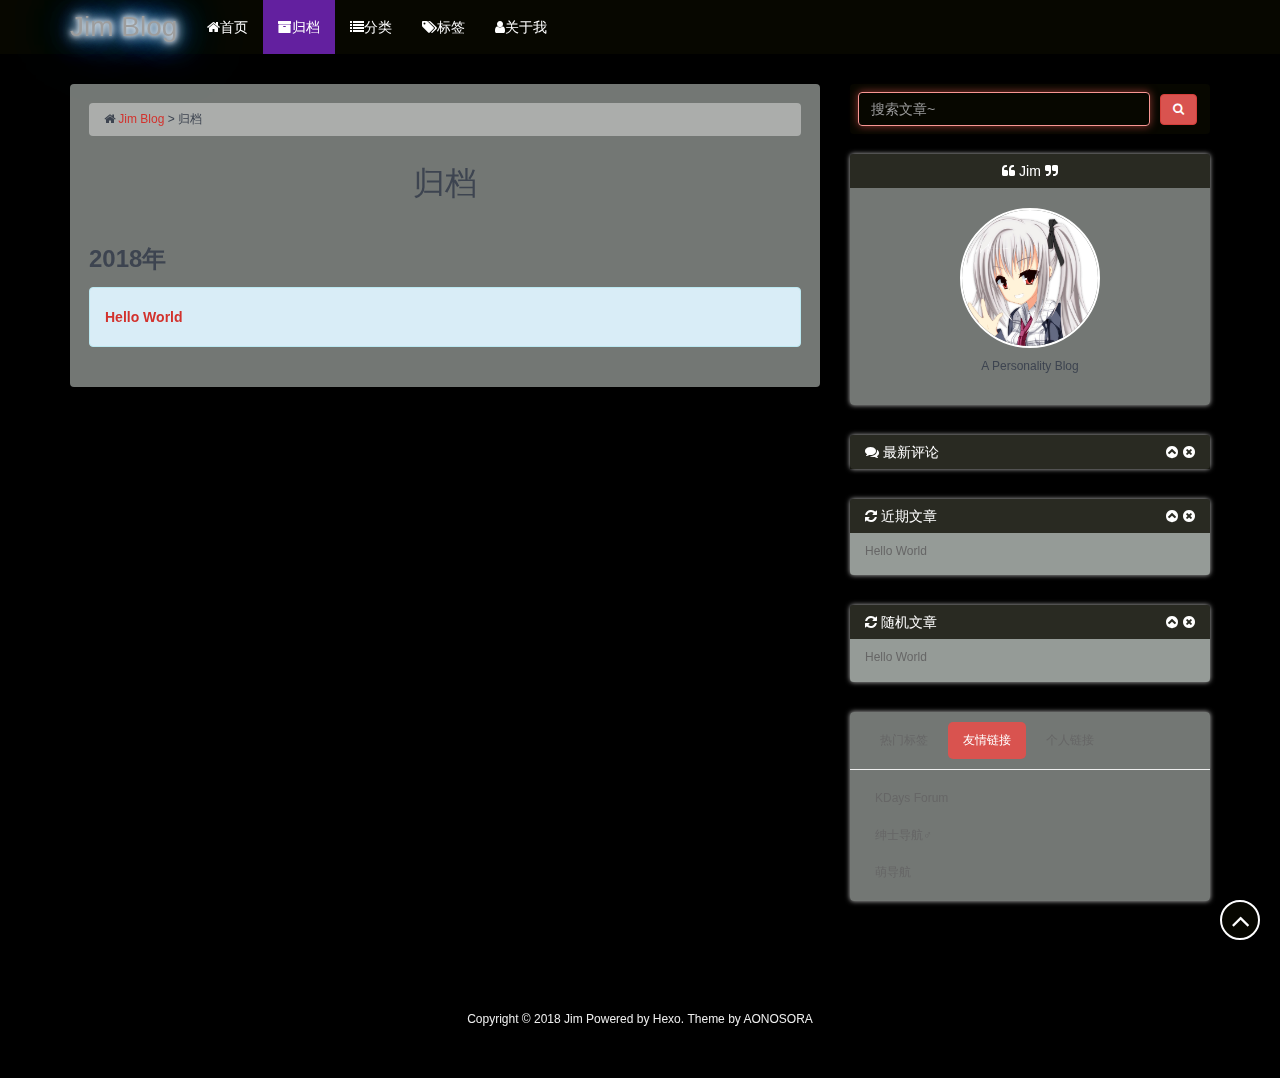
<file: archives/2018/index.html>
<!DOCTYPE html>
<html>
<head>
    <meta charset="UTF-8">
    <meta name="viewport" content="width=device-width, initial-scale=1, maximum-scale=1">
    <meta name="author" content="Jim">
    
    <meta name="description" content="A Personality Blog">
    
    
    
    
    
    
    <title>archive_a | Jim Blog</title>
    <link href=”http://yoursite.com“ rel=”prefetch” />

    <link rel="stylesheet" href="/css/bootstrap.min.css">
<link rel="stylesheet" href="/css/aos.css">
<link rel="stylesheet" href="/css/style.css">
    <script src="/js/jquery.min.js"></script>
    <script src="/js/bootstrap.min.js"></script>
    <script src="/js/aos.js"></script>
    <script src="/js/highslide/highslide-full.min.js"></script>
    <link rel="stylesheet" href="/js/highslide/highslide.css">
    <style type="text/css">
        @media (max-width: 768px) {
            body {
                background-color: #f0f0f0;
                background: url('/imgs/xsbg.gif');
                background-attachment: fixed;
            }
        }
    </style>
    
    <!--<script type="text/javascript">
      if (document.images) {
        var avatar = new Image();
        avatar.src = '/imgs/avatar.jpg'
        var previews = 'preview1.jpg,preview2.jpg,preview3.jpg,preview4.jpg'.split(',')
        var previewsPreLoad = []
        for(var i = 0; i < length; i++) {
          previewsPreLoad.push(new Image())
          previewsPreLoad[previewsPreLoad.length - 1].src = '/imgs/preview' + previews[i]
        }
      }
    </script>-->
</head>
<body>
    <!-- 背景轮播图功能 -->
    <section class="hidden-xs">
    <ul class="cb-slideshow">
        <li><span>天若</span></li>
        <li><span>有情</span></li>
        <li><span>天亦老</span></li>
        <li><span>我为</span></li>
        <li><span>长者</span></li>
        <li><span>续一秒</span></li>
    </ul>
</section>
    <!-- 欧尼酱功能, 谁用谁知道 -->
    
    <div class="gal-menu gal-dropdown">
    <div class="circle" id="gal">
        <div class="ring">
            <a href="http://yoursite.com" class="menuItem" style="left: 50%; top: 15%;">首页</a>
            
            <a class="menuItem" style="left: 80.3109%; top: 32.5%;">下一页</a>
            
            <a href="/archives" class="menuItem" style="left: 80.3109%; top: 67.5%;">归档</a>
            <a href="/about" class="menuItem" style="left: 50%; top: 85%;">关于</a>
            <a href="/message" class="menuItem" style="left: 19.6891%; top: 67.5%;">留言板</a>
            
            <a class="menuItem" style="left: 19.6891%; top: 32.5%;">上一页</a>
            
        </div>
        <audio id="audio" src="/imgs/oni.mp3"></audio>
    </div>
</div>
    
    <header class="navbar navbar-inverse" id="gal-header">
    <div class="container">
        <div class="navbar-header">
            <button type="button" class="navbar-toggle collapsed"
                    data-toggle="collapse" data-target=".bs-navbar-collapse"
                    aria-expanded="false">
                <span class="fa fa-lg fa-reorder"></span>
            </button>
            <a href="http://yoursite.com">
                
                <style>
                    #gal-header .navbar-brand {
                        height: 54px;
                        line-height: 24px;
                        font-size: 28px;
                        opacity: 1;
                        background-color: rgba(0,0,0,0);
                        text-shadow: 0 0 5px #fff,0 0 10px #fff,0 0 15px #fff,0 0 20px #228DFF,0 0 35px #228DFF,0 0 40px #228DFF,0 0 50px #228DFF,0 0 75px #228DFF;
                    }
                </style>
                <!-- 这里使用文字(navbar_text or config.title) -->
                <div class="navbar-brand">Jim Blog</div>
                
            </a>
        </div>
        <div class="collapse navbar-collapse bs-navbar-collapse">
            <ul class="nav navbar-nav" id="menu-gal">
                
                
                <li class="">
                    <a href="/">
                        <i class="fa fa-home"></i>首页
                    </a>
                </li>
                
                
                
                <li class="current">
                    <a href="/archives">
                        <i class="fa fa-archive"></i>归档
                    </a>
                </li>
                
                
                
                
                <li class="">
                    <a href="/categories">
                        <i class="fa fa-list"></i>分类
                    </a>
                </li>
                
                
                
                
                
                <li class="">
                    <a href="/tags">
                        <i class="fa fa-tags"></i>标签
                    </a>
                </li>
                
                
                
                
                <li class="">
                    <a href="/about">
                        <i class="fa fa-user"></i>关于我
                    </a>
                </li>
                
                
            </ul>
        </div>
    </div>
</header>
    <div id="gal-body">
        <div class="container">
            <div class="row">
                <div class="col-md-8 gal-right" id="mainstay">
                    <article class="article well article-body" id="article-archive">
    <div class="breadcrumb">
        <i class="fa fa-home"></i>
        <a href="http://yoursite.com">Jim Blog</a>
        >
        <span>归档</span>
    </div>
    <!-- 大型设备详细文章 -->
    <div class="hidden-xs">
        <div class="title-article">
            <h1>
                <a href="/archives">归档</a>
            </h1>
        </div>
    </div>
    <!-- 小型设备详细文章 -->
    <div class="visible-xs">
        <center>
            <div class="title-article">
                <h4>
                    <a href="/archives">归档</a>
                </h4>
            </div>
        </center>
    </div>
    <div class="content-article" style="margin-top: 30px;">
        
        
            <h1 style="font-size: 24px; margin-top: 40px;">2018年</h1>
            
        <div class="alert alert-info" style="font-size: 14px; line-height: 2; font-weight: bold;">
            
             
             
                        <a href="/2018/06/08/hello-world/">Hello World</a>
                        <br>
            
                    </div>
        
    </div>
</article>
                </div>
                <aside class="col-md-4 gal-left" id="sidebar">
    <!-- 此为sidebar的搜索框, 非搜索结果页面 -->
<aside id="sidebar-search">
    <div class="search hidden-xs" data-aos="fade-up" data-aos-duration="2000">
        <form class="form-inline clearfix" id="search-form" method="get"
              action="/search/index.html">
            <input type="text" name="s" class="form-control" id="searchInput" placeholder="搜索文章~">
            <button class="btn btn-danger btn-gal" type="submit">
                <i class="fa fa-search"></i>
            </button>
        </form>
    </div>
</aside>
    <aside id="sidebar-author">
    <div class="panel panel-gal" data-aos="flip-right" data-aos-duration="3000">
        <div class="panel-heading" style="text-align: center">
            <i class="fa fa-quote-left"></i>
            Jim
            <i class="fa fa-quote-right"></i>
        </div>
        <div class="author-panel text-center">
            <img src="/imgs/avatar.jpg" width="140" height="140"
                 alt="个人头像" class="author-image">
            <p class="author-description"><p>A Personality Blog</p>
</p>
        </div>
    </div>
</aside>
    
    <aside id="sidebar-recent_comments">
    <div class="panel panel-gal recent hidden-xs" data-aos="fade-up" data-aos-duration="2000">
        <div class="panel-heading">
            <i class="fa fa-comments"></i>
            最新评论
            <i class="fa fa-times-circle panel-remove"></i>
            <i class="fa fa-chevron-circle-up panel-toggle"></i>
        </div>
        <ul class="list-group list-group-flush"></ul>
    </div>
</aside>
    
    <!-- 要配置好leancloud才能开启此小工具 -->
    
    
    <aside id="sidebar-recent_posts">
    <div class="panel panel-gal recent hidden-xs" data-aos="fade-up" data-aos-duration="2000">
        <div class="panel-heading">
            <i class="fa fa-refresh"></i>
            近期文章
            <i class="fa fa-times-circle panel-remove"></i>
            <i class="fa fa-chevron-circle-up panel-toggle"></i>
        </div>
        <ul class="list-group list-group-flush">
            
            <li class="list-group-item">
                <span class="post-title">
                    <a href="/2018/06/08/hello-world/">Hello World</a>
                </span>
            </li>
            
        </ul>
    </div>
</aside>
    
    
    <aside id="sidebar-rand_posts">
    <div class="panel panel-gal recent hidden-xs" data-aos="fade-up" data-aos-duration="2000">
        <div class="panel-heading">
            <i class="fa fa-refresh"></i>
            随机文章
            <i class="fa fa-times-circle panel-remove"></i>
            <i class="fa fa-chevron-circle-up panel-toggle"></i>
        </div>
        <ul class="list-group list-group-flush">
            
            
            <li class="list-group-item">
                <span class="post-title">
                    <a href="/2018/06/08/hello-world/">Hello World</a>
                </span>
            </li>
            
        </ul>
    </div>
</aside>
    
    
    <aside id="gal-sets">
        <div class="panel panel-gal hidden-xs" data-aos="fade-up" data-aos-duration="2000">
            <ul class="nav nav-pills pills-gal">
                <li class="">
                    <a href="/archives/2018/index.html#sidebar-tags" data-toggle="tab" id="tags-tab">热门标签</a>
                </li>
                <li class="">
                    <a href="/archives/2018/index.html#sidebar-friend-links" data-toggle="tab" id="friend-links-tab">友情链接</a>
                </li>
                <li class="">
                    <a href="/archives/2018/index.html#sidebar-links" data-toggle="tab" id="links-tab">个人链接</a>
                </li>
            </ul>
            <div class="tab-content">
                <div class="cloud-tags tab-pane nav bs-sidenav fade" id="sidebar-tags">
    
</div>
                <div class="friend-links tab-pane nav bs-sidenav fade" id="sidebar-friend-links">
    
    <li>
        <a href="http://kdays.net/days/" target="_blank">KDays Forum</a>
    </li>
    
    <li>
        <a href="http://www.gal123.com/" target="_blank">绅士导航♂</a>
    </li>
    
    <li>
        <a href="http://www.moe123.com/" target="_blank">萌导航</a>
    </li>
    
</div>
                <div class="links tab-pane nav bs-sidenav fade" id="sidebar-links">
    
    <li>
        <a href="https://github.com/ZEROKISEKI/" target="_blank">Github</a>
    </li>
    
    <li>
        <a href="https://coding.net/u/SORA1" target="_blank">Coding</a>
    </li>
    
    <li>
        <a href="https://www.zhihu.com/people/aonosora/activities" target="_blank">知乎</a>
    </li>
    
</div>
            </div>
        </div>
    </aside>
    
</aside>
            </div>
        </div>
    </div>
    <footer id="gal-footer">
    <div class="container">
        Copyright © 2018 Jim Powered by <a href="https://hexo.io/" target="_blank">Hexo</a>.&nbsp;Theme by <a href="https://github.com/ZEROKISEKI" target="_blank">AONOSORA</a>
    </div>
</footer>

<!-- 回到顶端 -->
<div id="gal-gotop">
    <i class="fa fa-angle-up"></i>
</div>
</body>
<script src="/js/activate-power-mode.js"></script>
<script>

    // 配置highslide
	hs.graphicsDir = '/js/highslide/graphics/'
    hs.outlineType = "rounded-white";
    hs.dimmingOpacity = 0.8;
    hs.outlineWhileAnimating = true;
    hs.showCredits = false;
    hs.captionEval = "this.thumb.alt";
    hs.numberPosition = "caption";
    hs.align = "center";
    hs.transitions = ["expand", "crossfade"];
    hs.lang.number = '共%2张图, 当前是第%1张';
    hs.addSlideshow({
      interval: 5000,
      repeat: true,
      useControls: true,
      fixedControls: "fit",
      overlayOptions: {
        opacity: 0.75,
        position: "bottom center",
        hideOnMouseOut: true
      }
    })

    // 初始化aos
    AOS.init({
      duration: 1000,
      delay: 0,
      easing: 'ease-out-back'
    });

</script>
<script>
	POWERMODE.colorful = 'true';    // make power mode colorful
	POWERMODE.shake = 'true';       // turn off shake
	// TODO 这里根据具体情况修改
	document.body.addEventListener('input', POWERMODE);
</script>
<script>
    window.slideConfig = {
      prefix: '/imgs/slide/background',
      ext: 'jpg',
      maxCount: '6'
    }
</script>
<script src="/js/hs.js"></script>
<script src="/js/blog.js"></script>

<script src="/js/oni.js"></script>



</html>
</file>
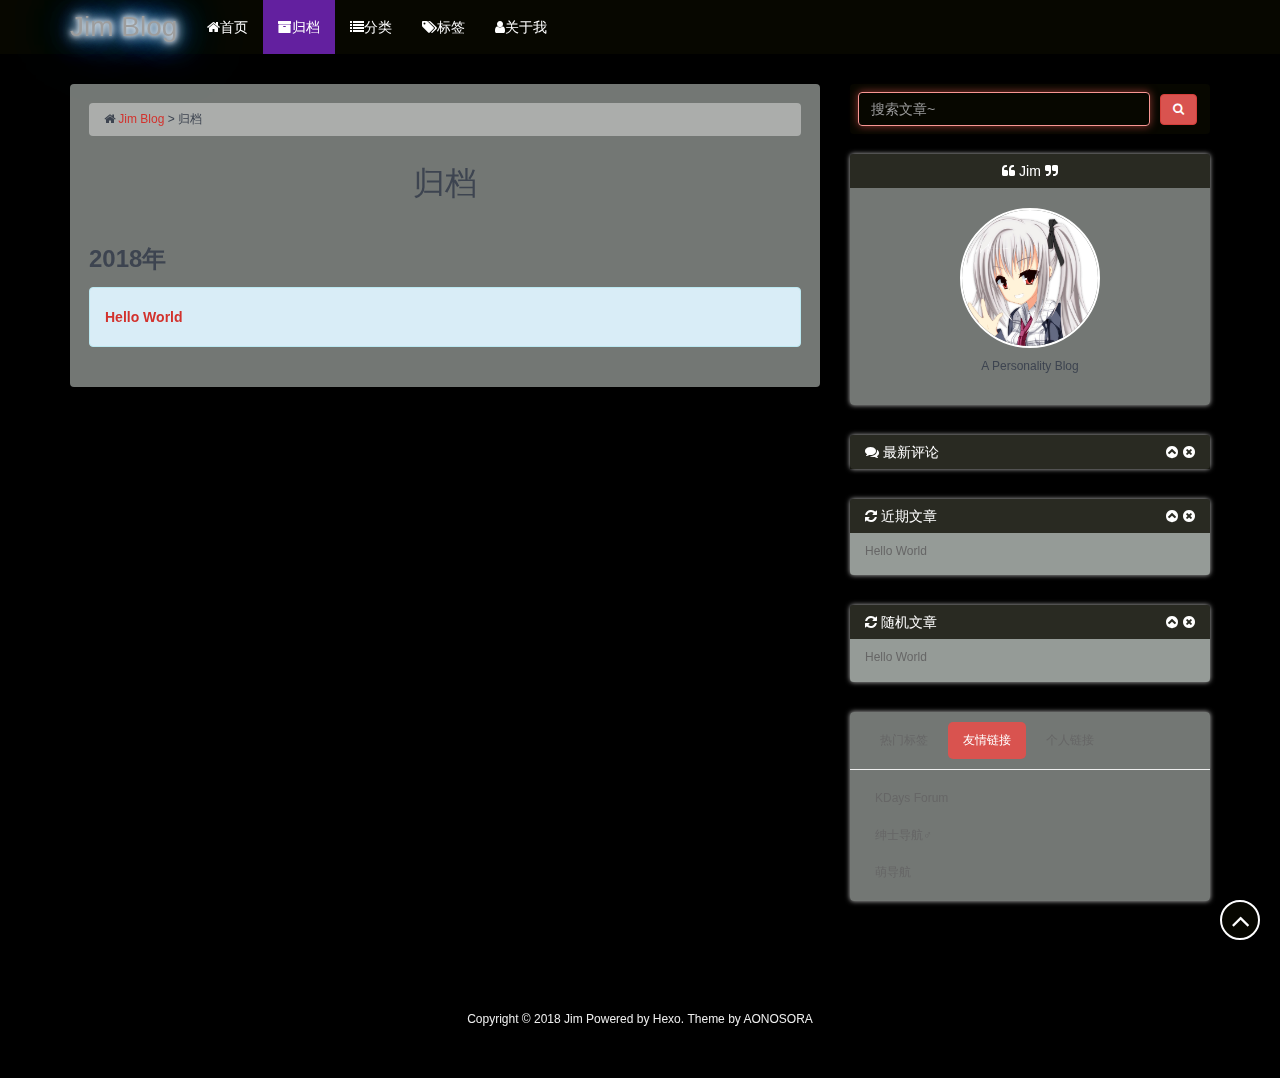
<file: archives/2018/06/index.html>
<!DOCTYPE html>
<html>
<head>
    <meta charset="UTF-8">
    <meta name="viewport" content="width=device-width, initial-scale=1, maximum-scale=1">
    <meta name="author" content="Jim">
    
    <meta name="description" content="A Personality Blog">
    
    
    
    
    
    
    <title>archive_a | Jim Blog</title>
    <link href=”http://yoursite.com“ rel=”prefetch” />

    <link rel="stylesheet" href="/css/bootstrap.min.css">
<link rel="stylesheet" href="/css/aos.css">
<link rel="stylesheet" href="/css/style.css">
    <script src="/js/jquery.min.js"></script>
    <script src="/js/bootstrap.min.js"></script>
    <script src="/js/aos.js"></script>
    <script src="/js/highslide/highslide-full.min.js"></script>
    <link rel="stylesheet" href="/js/highslide/highslide.css">
    <style type="text/css">
        @media (max-width: 768px) {
            body {
                background-color: #f0f0f0;
                background: url('/imgs/xsbg.gif');
                background-attachment: fixed;
            }
        }
    </style>
    
    <!--<script type="text/javascript">
      if (document.images) {
        var avatar = new Image();
        avatar.src = '/imgs/avatar.jpg'
        var previews = 'preview1.jpg,preview2.jpg,preview3.jpg,preview4.jpg'.split(',')
        var previewsPreLoad = []
        for(var i = 0; i < length; i++) {
          previewsPreLoad.push(new Image())
          previewsPreLoad[previewsPreLoad.length - 1].src = '/imgs/preview' + previews[i]
        }
      }
    </script>-->
</head>
<body>
    <!-- 背景轮播图功能 -->
    <section class="hidden-xs">
    <ul class="cb-slideshow">
        <li><span>天若</span></li>
        <li><span>有情</span></li>
        <li><span>天亦老</span></li>
        <li><span>我为</span></li>
        <li><span>长者</span></li>
        <li><span>续一秒</span></li>
    </ul>
</section>
    <!-- 欧尼酱功能, 谁用谁知道 -->
    
    <div class="gal-menu gal-dropdown">
    <div class="circle" id="gal">
        <div class="ring">
            <a href="http://yoursite.com" class="menuItem" style="left: 50%; top: 15%;">首页</a>
            
            <a class="menuItem" style="left: 80.3109%; top: 32.5%;">下一页</a>
            
            <a href="/archives" class="menuItem" style="left: 80.3109%; top: 67.5%;">归档</a>
            <a href="/about" class="menuItem" style="left: 50%; top: 85%;">关于</a>
            <a href="/message" class="menuItem" style="left: 19.6891%; top: 67.5%;">留言板</a>
            
            <a class="menuItem" style="left: 19.6891%; top: 32.5%;">上一页</a>
            
        </div>
        <audio id="audio" src="/imgs/oni.mp3"></audio>
    </div>
</div>
    
    <header class="navbar navbar-inverse" id="gal-header">
    <div class="container">
        <div class="navbar-header">
            <button type="button" class="navbar-toggle collapsed"
                    data-toggle="collapse" data-target=".bs-navbar-collapse"
                    aria-expanded="false">
                <span class="fa fa-lg fa-reorder"></span>
            </button>
            <a href="http://yoursite.com">
                
                <style>
                    #gal-header .navbar-brand {
                        height: 54px;
                        line-height: 24px;
                        font-size: 28px;
                        opacity: 1;
                        background-color: rgba(0,0,0,0);
                        text-shadow: 0 0 5px #fff,0 0 10px #fff,0 0 15px #fff,0 0 20px #228DFF,0 0 35px #228DFF,0 0 40px #228DFF,0 0 50px #228DFF,0 0 75px #228DFF;
                    }
                </style>
                <!-- 这里使用文字(navbar_text or config.title) -->
                <div class="navbar-brand">Jim Blog</div>
                
            </a>
        </div>
        <div class="collapse navbar-collapse bs-navbar-collapse">
            <ul class="nav navbar-nav" id="menu-gal">
                
                
                <li class="">
                    <a href="/">
                        <i class="fa fa-home"></i>首页
                    </a>
                </li>
                
                
                
                <li class="current">
                    <a href="/archives">
                        <i class="fa fa-archive"></i>归档
                    </a>
                </li>
                
                
                
                
                <li class="">
                    <a href="/categories">
                        <i class="fa fa-list"></i>分类
                    </a>
                </li>
                
                
                
                
                
                <li class="">
                    <a href="/tags">
                        <i class="fa fa-tags"></i>标签
                    </a>
                </li>
                
                
                
                
                <li class="">
                    <a href="/about">
                        <i class="fa fa-user"></i>关于我
                    </a>
                </li>
                
                
            </ul>
        </div>
    </div>
</header>
    <div id="gal-body">
        <div class="container">
            <div class="row">
                <div class="col-md-8 gal-right" id="mainstay">
                    <article class="article well article-body" id="article-archive">
    <div class="breadcrumb">
        <i class="fa fa-home"></i>
        <a href="http://yoursite.com">Jim Blog</a>
        >
        <span>归档</span>
    </div>
    <!-- 大型设备详细文章 -->
    <div class="hidden-xs">
        <div class="title-article">
            <h1>
                <a href="/archives">归档</a>
            </h1>
        </div>
    </div>
    <!-- 小型设备详细文章 -->
    <div class="visible-xs">
        <center>
            <div class="title-article">
                <h4>
                    <a href="/archives">归档</a>
                </h4>
            </div>
        </center>
    </div>
    <div class="content-article" style="margin-top: 30px;">
        
        
            <h1 style="font-size: 24px; margin-top: 40px;">2018年</h1>
            
        <div class="alert alert-info" style="font-size: 14px; line-height: 2; font-weight: bold;">
            
             
             
                        <a href="/2018/06/08/hello-world/">Hello World</a>
                        <br>
            
                    </div>
        
    </div>
</article>
                </div>
                <aside class="col-md-4 gal-left" id="sidebar">
    <!-- 此为sidebar的搜索框, 非搜索结果页面 -->
<aside id="sidebar-search">
    <div class="search hidden-xs" data-aos="fade-up" data-aos-duration="2000">
        <form class="form-inline clearfix" id="search-form" method="get"
              action="/search/index.html">
            <input type="text" name="s" class="form-control" id="searchInput" placeholder="搜索文章~">
            <button class="btn btn-danger btn-gal" type="submit">
                <i class="fa fa-search"></i>
            </button>
        </form>
    </div>
</aside>
    <aside id="sidebar-author">
    <div class="panel panel-gal" data-aos="flip-right" data-aos-duration="3000">
        <div class="panel-heading" style="text-align: center">
            <i class="fa fa-quote-left"></i>
            Jim
            <i class="fa fa-quote-right"></i>
        </div>
        <div class="author-panel text-center">
            <img src="/imgs/avatar.jpg" width="140" height="140"
                 alt="个人头像" class="author-image">
            <p class="author-description"><p>A Personality Blog</p>
</p>
        </div>
    </div>
</aside>
    
    <aside id="sidebar-recent_comments">
    <div class="panel panel-gal recent hidden-xs" data-aos="fade-up" data-aos-duration="2000">
        <div class="panel-heading">
            <i class="fa fa-comments"></i>
            最新评论
            <i class="fa fa-times-circle panel-remove"></i>
            <i class="fa fa-chevron-circle-up panel-toggle"></i>
        </div>
        <ul class="list-group list-group-flush"></ul>
    </div>
</aside>
    
    <!-- 要配置好leancloud才能开启此小工具 -->
    
    
    <aside id="sidebar-recent_posts">
    <div class="panel panel-gal recent hidden-xs" data-aos="fade-up" data-aos-duration="2000">
        <div class="panel-heading">
            <i class="fa fa-refresh"></i>
            近期文章
            <i class="fa fa-times-circle panel-remove"></i>
            <i class="fa fa-chevron-circle-up panel-toggle"></i>
        </div>
        <ul class="list-group list-group-flush">
            
            <li class="list-group-item">
                <span class="post-title">
                    <a href="/2018/06/08/hello-world/">Hello World</a>
                </span>
            </li>
            
        </ul>
    </div>
</aside>
    
    
    <aside id="sidebar-rand_posts">
    <div class="panel panel-gal recent hidden-xs" data-aos="fade-up" data-aos-duration="2000">
        <div class="panel-heading">
            <i class="fa fa-refresh"></i>
            随机文章
            <i class="fa fa-times-circle panel-remove"></i>
            <i class="fa fa-chevron-circle-up panel-toggle"></i>
        </div>
        <ul class="list-group list-group-flush">
            
            
            <li class="list-group-item">
                <span class="post-title">
                    <a href="/2018/06/08/hello-world/">Hello World</a>
                </span>
            </li>
            
        </ul>
    </div>
</aside>
    
    
    <aside id="gal-sets">
        <div class="panel panel-gal hidden-xs" data-aos="fade-up" data-aos-duration="2000">
            <ul class="nav nav-pills pills-gal">
                <li class="">
                    <a href="/archives/2018/06/index.html#sidebar-tags" data-toggle="tab" id="tags-tab">热门标签</a>
                </li>
                <li class="">
                    <a href="/archives/2018/06/index.html#sidebar-friend-links" data-toggle="tab" id="friend-links-tab">友情链接</a>
                </li>
                <li class="">
                    <a href="/archives/2018/06/index.html#sidebar-links" data-toggle="tab" id="links-tab">个人链接</a>
                </li>
            </ul>
            <div class="tab-content">
                <div class="cloud-tags tab-pane nav bs-sidenav fade" id="sidebar-tags">
    
</div>
                <div class="friend-links tab-pane nav bs-sidenav fade" id="sidebar-friend-links">
    
    <li>
        <a href="http://kdays.net/days/" target="_blank">KDays Forum</a>
    </li>
    
    <li>
        <a href="http://www.gal123.com/" target="_blank">绅士导航♂</a>
    </li>
    
    <li>
        <a href="http://www.moe123.com/" target="_blank">萌导航</a>
    </li>
    
</div>
                <div class="links tab-pane nav bs-sidenav fade" id="sidebar-links">
    
    <li>
        <a href="https://github.com/ZEROKISEKI/" target="_blank">Github</a>
    </li>
    
    <li>
        <a href="https://coding.net/u/SORA1" target="_blank">Coding</a>
    </li>
    
    <li>
        <a href="https://www.zhihu.com/people/aonosora/activities" target="_blank">知乎</a>
    </li>
    
</div>
            </div>
        </div>
    </aside>
    
</aside>
            </div>
        </div>
    </div>
    <footer id="gal-footer">
    <div class="container">
        Copyright © 2018 Jim Powered by <a href="https://hexo.io/" target="_blank">Hexo</a>.&nbsp;Theme by <a href="https://github.com/ZEROKISEKI" target="_blank">AONOSORA</a>
    </div>
</footer>

<!-- 回到顶端 -->
<div id="gal-gotop">
    <i class="fa fa-angle-up"></i>
</div>
</body>
<script src="/js/activate-power-mode.js"></script>
<script>

    // 配置highslide
	hs.graphicsDir = '/js/highslide/graphics/'
    hs.outlineType = "rounded-white";
    hs.dimmingOpacity = 0.8;
    hs.outlineWhileAnimating = true;
    hs.showCredits = false;
    hs.captionEval = "this.thumb.alt";
    hs.numberPosition = "caption";
    hs.align = "center";
    hs.transitions = ["expand", "crossfade"];
    hs.lang.number = '共%2张图, 当前是第%1张';
    hs.addSlideshow({
      interval: 5000,
      repeat: true,
      useControls: true,
      fixedControls: "fit",
      overlayOptions: {
        opacity: 0.75,
        position: "bottom center",
        hideOnMouseOut: true
      }
    })

    // 初始化aos
    AOS.init({
      duration: 1000,
      delay: 0,
      easing: 'ease-out-back'
    });

</script>
<script>
	POWERMODE.colorful = 'true';    // make power mode colorful
	POWERMODE.shake = 'true';       // turn off shake
	// TODO 这里根据具体情况修改
	document.body.addEventListener('input', POWERMODE);
</script>
<script>
    window.slideConfig = {
      prefix: '/imgs/slide/background',
      ext: 'jpg',
      maxCount: '6'
    }
</script>
<script src="/js/hs.js"></script>
<script src="/js/blog.js"></script>

<script src="/js/oni.js"></script>



</html>
</file>
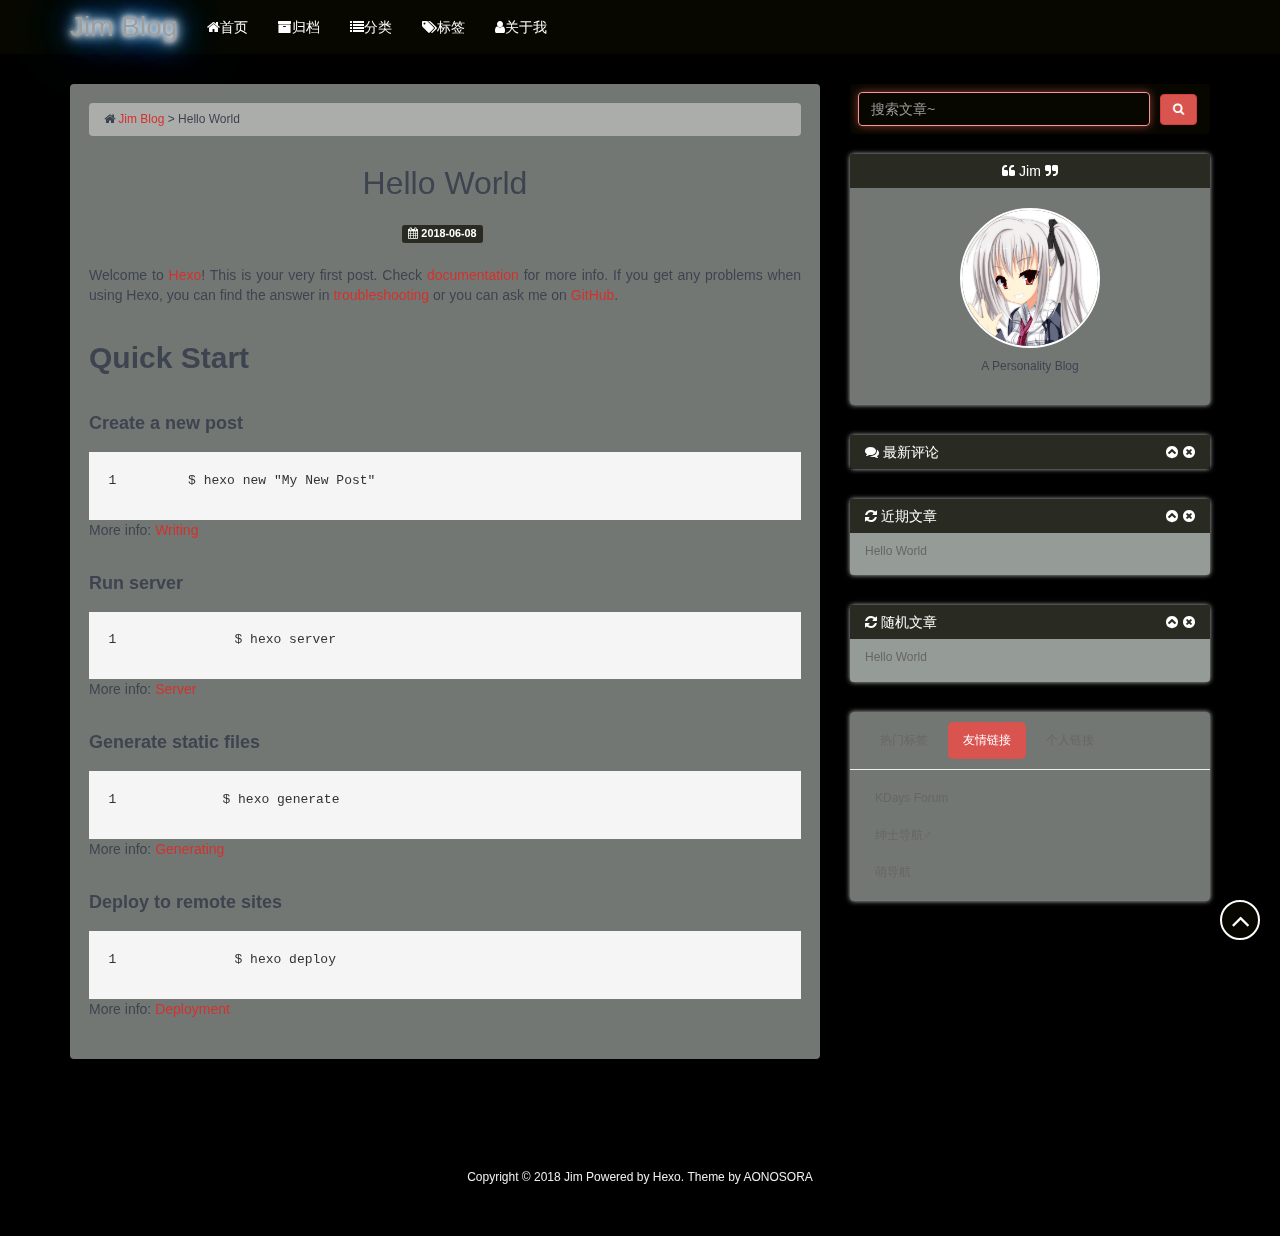
<file: 2018/06/08/hello-world/index.html>
<!DOCTYPE html>
<html>
<head>
    <meta charset="UTF-8">
    <meta name="viewport" content="width=device-width, initial-scale=1, maximum-scale=1">
    <meta name="author" content="Jim">
    
    <meta name="description" content="A Personality Blog">
    
    
    
    
    
    
    <title>Hello World | Jim Blog</title>
    <link href=”http://yoursite.com“ rel=”prefetch” />

    <link rel="stylesheet" href="/css/bootstrap.min.css">
<link rel="stylesheet" href="/css/aos.css">
<link rel="stylesheet" href="/css/style.css">
    <script src="/js/jquery.min.js"></script>
    <script src="/js/bootstrap.min.js"></script>
    <script src="/js/aos.js"></script>
    <script src="/js/highslide/highslide-full.min.js"></script>
    <link rel="stylesheet" href="/js/highslide/highslide.css">
    <style type="text/css">
        @media (max-width: 768px) {
            body {
                background-color: #f0f0f0;
                background: url('/imgs/xsbg.gif');
                background-attachment: fixed;
            }
        }
    </style>
    
    <!--<script type="text/javascript">
      if (document.images) {
        var avatar = new Image();
        avatar.src = '/imgs/avatar.jpg'
        var previews = 'preview1.jpg,preview2.jpg,preview3.jpg,preview4.jpg'.split(',')
        var previewsPreLoad = []
        for(var i = 0; i < length; i++) {
          previewsPreLoad.push(new Image())
          previewsPreLoad[previewsPreLoad.length - 1].src = '/imgs/preview' + previews[i]
        }
      }
    </script>-->
</head>
<body>
    <!-- 背景轮播图功能 -->
    <section class="hidden-xs">
    <ul class="cb-slideshow">
        <li><span>天若</span></li>
        <li><span>有情</span></li>
        <li><span>天亦老</span></li>
        <li><span>我为</span></li>
        <li><span>长者</span></li>
        <li><span>续一秒</span></li>
    </ul>
</section>
    <!-- 欧尼酱功能, 谁用谁知道 -->
    
    <div class="gal-menu gal-dropdown">
    <div class="circle" id="gal">
        <div class="ring">
            <a href="http://yoursite.com" class="menuItem" style="left: 50%; top: 15%;">首页</a>
            
            <a class="menuItem" style="left: 80.3109%; top: 32.5%;">下一页</a>
            
            <a href="/archives" class="menuItem" style="left: 80.3109%; top: 67.5%;">归档</a>
            <a href="/about" class="menuItem" style="left: 50%; top: 85%;">关于</a>
            <a href="/message" class="menuItem" style="left: 19.6891%; top: 67.5%;">留言板</a>
            
            <a class="menuItem" style="left: 19.6891%; top: 32.5%;">上一页</a>
            
        </div>
        <audio id="audio" src="/imgs/oni.mp3"></audio>
    </div>
</div>
    
    <header class="navbar navbar-inverse" id="gal-header">
    <div class="container">
        <div class="navbar-header">
            <button type="button" class="navbar-toggle collapsed"
                    data-toggle="collapse" data-target=".bs-navbar-collapse"
                    aria-expanded="false">
                <span class="fa fa-lg fa-reorder"></span>
            </button>
            <a href="http://yoursite.com">
                
                <style>
                    #gal-header .navbar-brand {
                        height: 54px;
                        line-height: 24px;
                        font-size: 28px;
                        opacity: 1;
                        background-color: rgba(0,0,0,0);
                        text-shadow: 0 0 5px #fff,0 0 10px #fff,0 0 15px #fff,0 0 20px #228DFF,0 0 35px #228DFF,0 0 40px #228DFF,0 0 50px #228DFF,0 0 75px #228DFF;
                    }
                </style>
                <!-- 这里使用文字(navbar_text or config.title) -->
                <div class="navbar-brand">Jim Blog</div>
                
            </a>
        </div>
        <div class="collapse navbar-collapse bs-navbar-collapse">
            <ul class="nav navbar-nav" id="menu-gal">
                
                
                <li class="">
                    <a href="/">
                        <i class="fa fa-home"></i>首页
                    </a>
                </li>
                
                
                
                <li class="">
                    <a href="/archives">
                        <i class="fa fa-archive"></i>归档
                    </a>
                </li>
                
                
                
                
                <li class="">
                    <a href="/categories">
                        <i class="fa fa-list"></i>分类
                    </a>
                </li>
                
                
                
                
                
                <li class="">
                    <a href="/tags">
                        <i class="fa fa-tags"></i>标签
                    </a>
                </li>
                
                
                
                
                <li class="">
                    <a href="/about">
                        <i class="fa fa-user"></i>关于我
                    </a>
                </li>
                
                
            </ul>
        </div>
    </div>
</header>
    <div id="gal-body">
        <div class="container">
            <div class="row">
                <div class="col-md-8 gal-right" id="mainstay">
                    
<article class="article well article-body" id="article">
    <div class="breadcrumb">
        <i class="fa fa-home"></i>
        <a href="http://yoursite.com">Jim Blog</a>
        >
        <span>Hello World</span>
    </div>
    <!-- 大型设备详细文章 -->
    <div class="hidden-xs">
        <div class="title-article">
            <h1>
                <a href="/2018/06/08/hello-world/">Hello World</a>
            </h1>
        </div>
        <div class="tag-article">
            
            <span class="label label-gal">
                <i class="fa fa-calendar"></i> 2018-06-08
            </span>
            
        </div>
    </div>
    <!-- 小型设备详细文章 -->
    <div class="visible-xs">
        <center>
            <div class="title-article">
                <h4>
                    <a href="/2018/06/08/hello-world/">Hello World</a>
                </h4>
            </div>
            <p>
                <i class="fa fa-calendar"></i> 2018-06-08
            </p>
            <p>
                
                
            </p>
        </center>
    </div>
    <div class="content-article">
        <p>Welcome to <a href="https://hexo.io/" target="_blank" rel="noopener">Hexo</a>! This is your very first post. Check <a href="https://hexo.io/docs/" target="_blank" rel="noopener">documentation</a> for more info. If you get any problems when using Hexo, you can find the answer in <a href="https://hexo.io/docs/troubleshooting.html" target="_blank" rel="noopener">troubleshooting</a> or you can ask me on <a href="https://github.com/hexojs/hexo/issues" target="_blank" rel="noopener">GitHub</a>.</p>
<h2 id="Quick-Start"><a href="#Quick-Start" class="headerlink" title="Quick Start"></a>Quick Start</h2><h3 id="Create-a-new-post"><a href="#Create-a-new-post" class="headerlink" title="Create a new post"></a>Create a new post</h3><figure class="highlight bash"><table><tr><td class="gutter"><pre><span class="line">1</span><br></pre></td><td class="code"><pre><span class="line">$ hexo new <span class="string">"My New Post"</span></span><br></pre></td></tr></table></figure>
<p>More info: <a href="https://hexo.io/docs/writing.html" target="_blank" rel="noopener">Writing</a></p>
<h3 id="Run-server"><a href="#Run-server" class="headerlink" title="Run server"></a>Run server</h3><figure class="highlight bash"><table><tr><td class="gutter"><pre><span class="line">1</span><br></pre></td><td class="code"><pre><span class="line">$ hexo server</span><br></pre></td></tr></table></figure>
<p>More info: <a href="https://hexo.io/docs/server.html" target="_blank" rel="noopener">Server</a></p>
<h3 id="Generate-static-files"><a href="#Generate-static-files" class="headerlink" title="Generate static files"></a>Generate static files</h3><figure class="highlight bash"><table><tr><td class="gutter"><pre><span class="line">1</span><br></pre></td><td class="code"><pre><span class="line">$ hexo generate</span><br></pre></td></tr></table></figure>
<p>More info: <a href="https://hexo.io/docs/generating.html" target="_blank" rel="noopener">Generating</a></p>
<h3 id="Deploy-to-remote-sites"><a href="#Deploy-to-remote-sites" class="headerlink" title="Deploy to remote sites"></a>Deploy to remote sites</h3><figure class="highlight bash"><table><tr><td class="gutter"><pre><span class="line">1</span><br></pre></td><td class="code"><pre><span class="line">$ hexo deploy</span><br></pre></td></tr></table></figure>
<p>More info: <a href="https://hexo.io/docs/deployment.html" target="_blank" rel="noopener">Deployment</a></p>

    </div>
</article>


                </div>
                <aside class="col-md-4 gal-left" id="sidebar">
    <!-- 此为sidebar的搜索框, 非搜索结果页面 -->
<aside id="sidebar-search">
    <div class="search hidden-xs" data-aos="fade-up" data-aos-duration="2000">
        <form class="form-inline clearfix" id="search-form" method="get"
              action="/search/index.html">
            <input type="text" name="s" class="form-control" id="searchInput" placeholder="搜索文章~">
            <button class="btn btn-danger btn-gal" type="submit">
                <i class="fa fa-search"></i>
            </button>
        </form>
    </div>
</aside>
    <aside id="sidebar-author">
    <div class="panel panel-gal" data-aos="flip-right" data-aos-duration="3000">
        <div class="panel-heading" style="text-align: center">
            <i class="fa fa-quote-left"></i>
            Jim
            <i class="fa fa-quote-right"></i>
        </div>
        <div class="author-panel text-center">
            <img src="/imgs/avatar.jpg" width="140" height="140"
                 alt="个人头像" class="author-image">
            <p class="author-description"><p>A Personality Blog</p>
</p>
        </div>
    </div>
</aside>
    
    <aside id="sidebar-recent_comments">
    <div class="panel panel-gal recent hidden-xs" data-aos="fade-up" data-aos-duration="2000">
        <div class="panel-heading">
            <i class="fa fa-comments"></i>
            最新评论
            <i class="fa fa-times-circle panel-remove"></i>
            <i class="fa fa-chevron-circle-up panel-toggle"></i>
        </div>
        <ul class="list-group list-group-flush"></ul>
    </div>
</aside>
    
    <!-- 要配置好leancloud才能开启此小工具 -->
    
    
    <aside id="sidebar-recent_posts">
    <div class="panel panel-gal recent hidden-xs" data-aos="fade-up" data-aos-duration="2000">
        <div class="panel-heading">
            <i class="fa fa-refresh"></i>
            近期文章
            <i class="fa fa-times-circle panel-remove"></i>
            <i class="fa fa-chevron-circle-up panel-toggle"></i>
        </div>
        <ul class="list-group list-group-flush">
            
            <li class="list-group-item">
                <span class="post-title">
                    <a href="/2018/06/08/hello-world/">Hello World</a>
                </span>
            </li>
            
        </ul>
    </div>
</aside>
    
    
    <aside id="sidebar-rand_posts">
    <div class="panel panel-gal recent hidden-xs" data-aos="fade-up" data-aos-duration="2000">
        <div class="panel-heading">
            <i class="fa fa-refresh"></i>
            随机文章
            <i class="fa fa-times-circle panel-remove"></i>
            <i class="fa fa-chevron-circle-up panel-toggle"></i>
        </div>
        <ul class="list-group list-group-flush">
            
            
            <li class="list-group-item">
                <span class="post-title">
                    <a href="/2018/06/08/hello-world/">Hello World</a>
                </span>
            </li>
            
        </ul>
    </div>
</aside>
    
    
    <aside id="gal-sets">
        <div class="panel panel-gal hidden-xs" data-aos="fade-up" data-aos-duration="2000">
            <ul class="nav nav-pills pills-gal">
                <li class="">
                    <a href="/2018/06/08/hello-world/index.html#sidebar-tags" data-toggle="tab" id="tags-tab">热门标签</a>
                </li>
                <li class="">
                    <a href="/2018/06/08/hello-world/index.html#sidebar-friend-links" data-toggle="tab" id="friend-links-tab">友情链接</a>
                </li>
                <li class="">
                    <a href="/2018/06/08/hello-world/index.html#sidebar-links" data-toggle="tab" id="links-tab">个人链接</a>
                </li>
            </ul>
            <div class="tab-content">
                <div class="cloud-tags tab-pane nav bs-sidenav fade" id="sidebar-tags">
    
</div>
                <div class="friend-links tab-pane nav bs-sidenav fade" id="sidebar-friend-links">
    
    <li>
        <a href="http://kdays.net/days/" target="_blank">KDays Forum</a>
    </li>
    
    <li>
        <a href="http://www.gal123.com/" target="_blank">绅士导航♂</a>
    </li>
    
    <li>
        <a href="http://www.moe123.com/" target="_blank">萌导航</a>
    </li>
    
</div>
                <div class="links tab-pane nav bs-sidenav fade" id="sidebar-links">
    
    <li>
        <a href="https://github.com/ZEROKISEKI/" target="_blank">Github</a>
    </li>
    
    <li>
        <a href="https://coding.net/u/SORA1" target="_blank">Coding</a>
    </li>
    
    <li>
        <a href="https://www.zhihu.com/people/aonosora/activities" target="_blank">知乎</a>
    </li>
    
</div>
            </div>
        </div>
    </aside>
    
</aside>
            </div>
        </div>
    </div>
    <footer id="gal-footer">
    <div class="container">
        Copyright © 2018 Jim Powered by <a href="https://hexo.io/" target="_blank">Hexo</a>.&nbsp;Theme by <a href="https://github.com/ZEROKISEKI" target="_blank">AONOSORA</a>
    </div>
</footer>

<!-- 回到顶端 -->
<div id="gal-gotop">
    <i class="fa fa-angle-up"></i>
</div>
</body>
<script src="/js/activate-power-mode.js"></script>
<script>

    // 配置highslide
	hs.graphicsDir = '/js/highslide/graphics/'
    hs.outlineType = "rounded-white";
    hs.dimmingOpacity = 0.8;
    hs.outlineWhileAnimating = true;
    hs.showCredits = false;
    hs.captionEval = "this.thumb.alt";
    hs.numberPosition = "caption";
    hs.align = "center";
    hs.transitions = ["expand", "crossfade"];
    hs.lang.number = '共%2张图, 当前是第%1张';
    hs.addSlideshow({
      interval: 5000,
      repeat: true,
      useControls: true,
      fixedControls: "fit",
      overlayOptions: {
        opacity: 0.75,
        position: "bottom center",
        hideOnMouseOut: true
      }
    })

    // 初始化aos
    AOS.init({
      duration: 1000,
      delay: 0,
      easing: 'ease-out-back'
    });

</script>
<script>
	POWERMODE.colorful = 'true';    // make power mode colorful
	POWERMODE.shake = 'true';       // turn off shake
	// TODO 这里根据具体情况修改
	document.body.addEventListener('input', POWERMODE);
</script>
<script>
    window.slideConfig = {
      prefix: '/imgs/slide/background',
      ext: 'jpg',
      maxCount: '6'
    }
</script>
<script src="/js/hs.js"></script>
<script src="/js/blog.js"></script>

<script src="/js/oni.js"></script>



</html>
</file>
<file: js/highslide/highslide.css>
/**
* @file: highslide.css 
* @version: 5.0.0
*/
.highslide {
	outline: none;
}

.highslide-wrapper {
	color: #333;
}

.highslide-wrapper a {
	color: #3B5998;
	text-decoration: none;
}

.highslide-wrapper a:hover {
	text-decoration: underline;
}

.highslide-image {
	cursor: url(graphics/zoomin.cur),pointer;
	outline: none;
}

.highslide-active-anchor img {
	visibility: hidden;
}

.highslide-wrapper {
	background: white;
}

.highslide-caption {
	display: none;
	border: 2px solid white;
	border-top: none;
	font-family: Verdana,Helvetica;
	font-size: 10px;
	padding: 5px;
	background-color: white;
}

.highslide-loading {
	display: block;
	color: black;
	font-size: 8pt;
	font-family: sans-serif;
	font-weight: bold;
	text-decoration: none;
	padding: 2px;
	border: 1px solid black;
	background-color: white;
	padding-left: 22px;
	background-image: url(graphics/loader.white.gif);
	background-repeat: no-repeat;
	background-position: 3px 1px;
}

a.highslide-credits,a.highslide-credits i {
	padding: 2px;
	color: silver;
	text-decoration: none;
	font-size: 10px;
}

a.highslide-credits:hover,a.highslide-credits:hover i {
	color: white;
	background-color: gray;
}

a.highslide-full-expand {
	background: url(graphics/fullexpand.gif) no-repeat;
	display: block;
	margin: 0 10px 10px 0;
	width: 34px;
	height: 34px;
}

.highslide-display-block {
	display: block;
}

.highslide-display-none {
	display: none;
}

.highslide-html {
	background-color: white;
}

.highslide-html-blur {
}

.highslide-html-content {
	position: absolute;
	display: none;
}

.highslide-loading {
	display: block;
	color: black;
	font-size: 8pt;
	font-family: sans-serif;
	font-weight: bold;
	text-decoration: none;
	padding: 2px;
	border: 1px solid black;
	background-color: white;
	padding-left: 22px;
	background-image: url(graphics/loader.white.gif);
	background-repeat: no-repeat;
	background-position: 3px 1px;
}

a.highslide-credits,a.highslide-credits i {
	padding: 2px;
	color: silver;
	text-decoration: none;
	font-size: 10px;
}

a.highslide-credits:hover,a.highslide-credits:hover i {
	color: white;
	background-color: gray;
}

.highslide-wrapper {
	background-color: white;
}

.highslide-wrapper .highslide-html-content {
	width: 300px;
	padding: 5px;
}

.highslide-wrapper .highslide-header div {
}

.highslide-wrapper .highslide-header ul {
	margin: 0;
	padding: 0;
	text-align: right;
}

.highslide-wrapper .highslide-header ul li {
	display: inline;
	padding-left: 1em;
}

.highslide-wrapper .highslide-header ul li.highslide-previous,.highslide-wrapper .highslide-header ul li.highslide-next {
	display: none;
}

.highslide-wrapper .highslide-header a {
	font-weight: bold;
	color: gray;
	text-transform: uppercase;
	text-decoration: none;
}

.highslide-wrapper .highslide-header a:hover {
	color: black;
}

.highslide-wrapper .highslide-header .highslide-move a {
	cursor: move;
}

.highslide-wrapper .highslide-footer {
	height: 11px;
}

.highslide-wrapper .highslide-footer .highslide-resize {
	float: right;
	height: 11px;
	width: 11px;
	background: url(graphics/resize.gif);
}

.highslide-wrapper .highslide-body {
}

.highslide-move {
	cursor: move;
}

.highslide-resize {
	cursor: nw-resize;
}

.highslide-display-block {
	display: block;
}

.highslide-display-none {
	display: none;
}

.highslide-number {
	color: gray;
	font-size: 12px;
	margin-bottom: 3px;
}

.highslide-container div {
	font-family: "\5FAE\8F6F\96C5\9ED1",Verdana,Helvetica;
}

.highslide {
	outline: none;
}

.highslide-wrapper {
	color: #333;
	background: #FFF;
	background-color: #FFF;
}

.highslide-wrapper a {
	color: #3B5998;
	text-decoration: none;
}

.highslide-wrapper a:hover {
	text-decoration: underline;
}

.highslide-image {
	cursor: url(graphics/zoomin.cur),pointer;
	outline: none;
}

.highslide-active-anchor img {
	visibility: hidden;
}

.highslide-caption {
	display: none;
	border: 2px solid #FFF;
	border-top: none;
	font-size: 14px;
	background-color: #FFF;
	padding: 5px;
	text-align: center;
}

.highslide-loading {
	display: block;
	color: #000;
	font-size: 12px;
	font-weight: 700;
	text-decoration: none;
	border: 1px solid #000;
	background-color: #FFF;
	background-image: url(graphics/loader.white.gif);
	background-repeat: no-repeat;
	background-position: 3px 1px;
	padding: 2px 2px 2px 22px;
}

a.highslide-credits,a.highslide-credits i {
	color: silver;
	text-decoration: none;
	font-size: 10px;
	padding: 2px;
}

a.highslide-credits:hover,a.highslide-credits:hover i {
	color: #FFF;
	background-color: gray;
}

a.highslide-full-expand {
	background: url(graphics/fullexpand.gif) no-repeat;
	display: block;
	width: 34px;
	height: 34px;
	margin: 0 10px 10px 0;
}

.highslide-display-block {
	display: block;
}

.highslide-html {
	background-color: #FFF;
}

.highslide-html-content {
	position: absolute;
	display: none;
}

.highslide-wrapper .highslide-html-content {
	width: 300px;
	padding: 5px;
}

.highslide-wrapper .highslide-header ul {
	text-align: right;
	margin: 0;
	padding: 0;
}

.highslide-wrapper .highslide-header ul li {
	display: inline;
	padding-left: 1em;
}

.highslide-wrapper .highslide-header a {
	font-weight: 700;
	color: gray;
	text-transform: uppercase;
	text-decoration: none;
}

.highslide-wrapper .highslide-header a:hover {
	color: #000;
}

.highslide-wrapper .highslide-footer {
	height: 11px;
}

.highslide-wrapper .highslide-footer .highslide-resize {
	float: right;
	height: 11px;
	width: 11px;
	background: url(graphics/resize.gif);
}

.highslide-resize {
	cursor: nw-resize;
}

.highslide-display-none,.highslide-wrapper .highslide-header ul li.highslide-previous,.highslide-wrapper .highslide-header ul li.highslide-next {
	display: none;
}

.highslide-wrapper .highslide-header .highslide-move a,.highslide-move {
	cursor: move;
}

.highslide-controls {
	width: 195px;
	height: 40px;
	background: url(graphics/controlbar-white.gif) 0 -90px no-repeat;
	margin: 20px 15px 10px 0;
}

.highslide-controls ul {
	position: relative;
	left: 15px;
	height: 40px;
	list-style: none;
	margin: 0;
	padding: 0;
	background: url(graphics/controlbar-white.gif) right -90px no-repeat;
}

.highslide-controls li {
	float: left;
	padding: 5px 0;
	margin: 0;
	list-style: none;
}

.highslide-controls a {
	background-image: url(graphics/controlbar-white.gif);
	display: block;
	float: left;
	height: 30px;
	width: 30px;
	outline: none;
}

.highslide-controls a.disabled {
	cursor: default;
}

.highslide-controls a.disabled span {
	cursor: default;
}

.highslide-controls a span {
	display: none;
	cursor: pointer;
}

.highslide-controls .highslide-previous a {
	background-position: 0 0;
}

.highslide-controls .highslide-previous a:hover {
	background-position: 0 -30px;
}

.highslide-controls .highslide-previous a.disabled {
	background-position: 0 -60px !important;
}

.highslide-controls .highslide-play a {
	background-position: -30px 0;
}

.highslide-controls .highslide-play a:hover {
	background-position: -30px -30px;
}

.highslide-controls .highslide-play a.disabled {
	background-position: -30px -60px !important;
}

.highslide-controls .highslide-pause a {
	background-position: -60px 0;
}

.highslide-controls .highslide-pause a:hover {
	background-position: -60px -30px;
}

.highslide-controls .highslide-next a {
	background-position: -90px 0;
}

.highslide-controls .highslide-next a:hover {
	background-position: -90px -30px;
}

.highslide-controls .highslide-next a.disabled {
	background-position: -90px -60px !important;
}

.highslide-controls .highslide-move a {
	background-position: -120px 0;
}

.highslide-controls .highslide-move a:hover {
	background-position: -120px -30px;
}

.highslide-controls .highslide-full-expand a {
	background-position: -150px 0;
}

.highslide-controls .highslide-full-expand a:hover {
	background-position: -150px -30px;
}

.highslide-controls .highslide-full-expand a.disabled {
	background-position: -150px -60px !important;
}

.highslide-controls .highslide-close a {
	background-position: -180px 0;
}

.highslide-controls .highslide-close a:hover {
	background-position: -180px -30px;
}

.highslide-dimming {
	background: #000;
}
</file>
